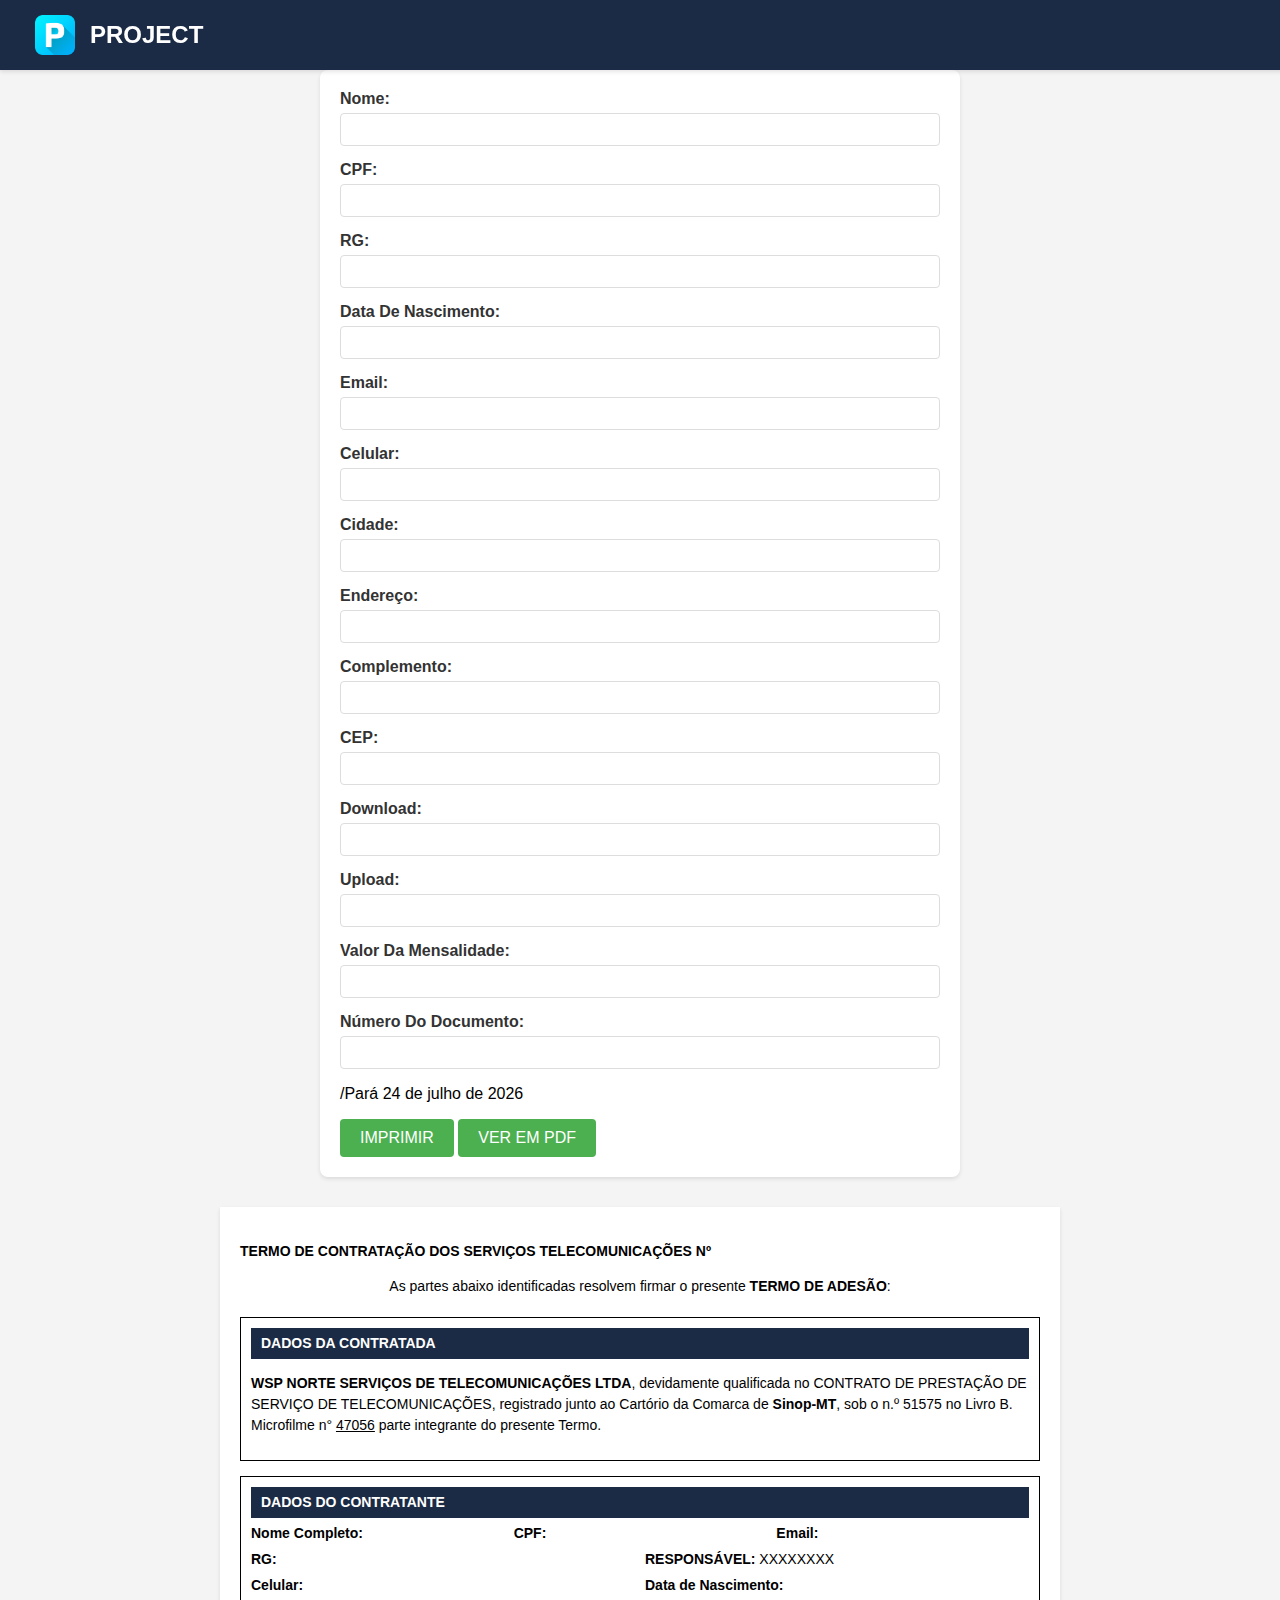
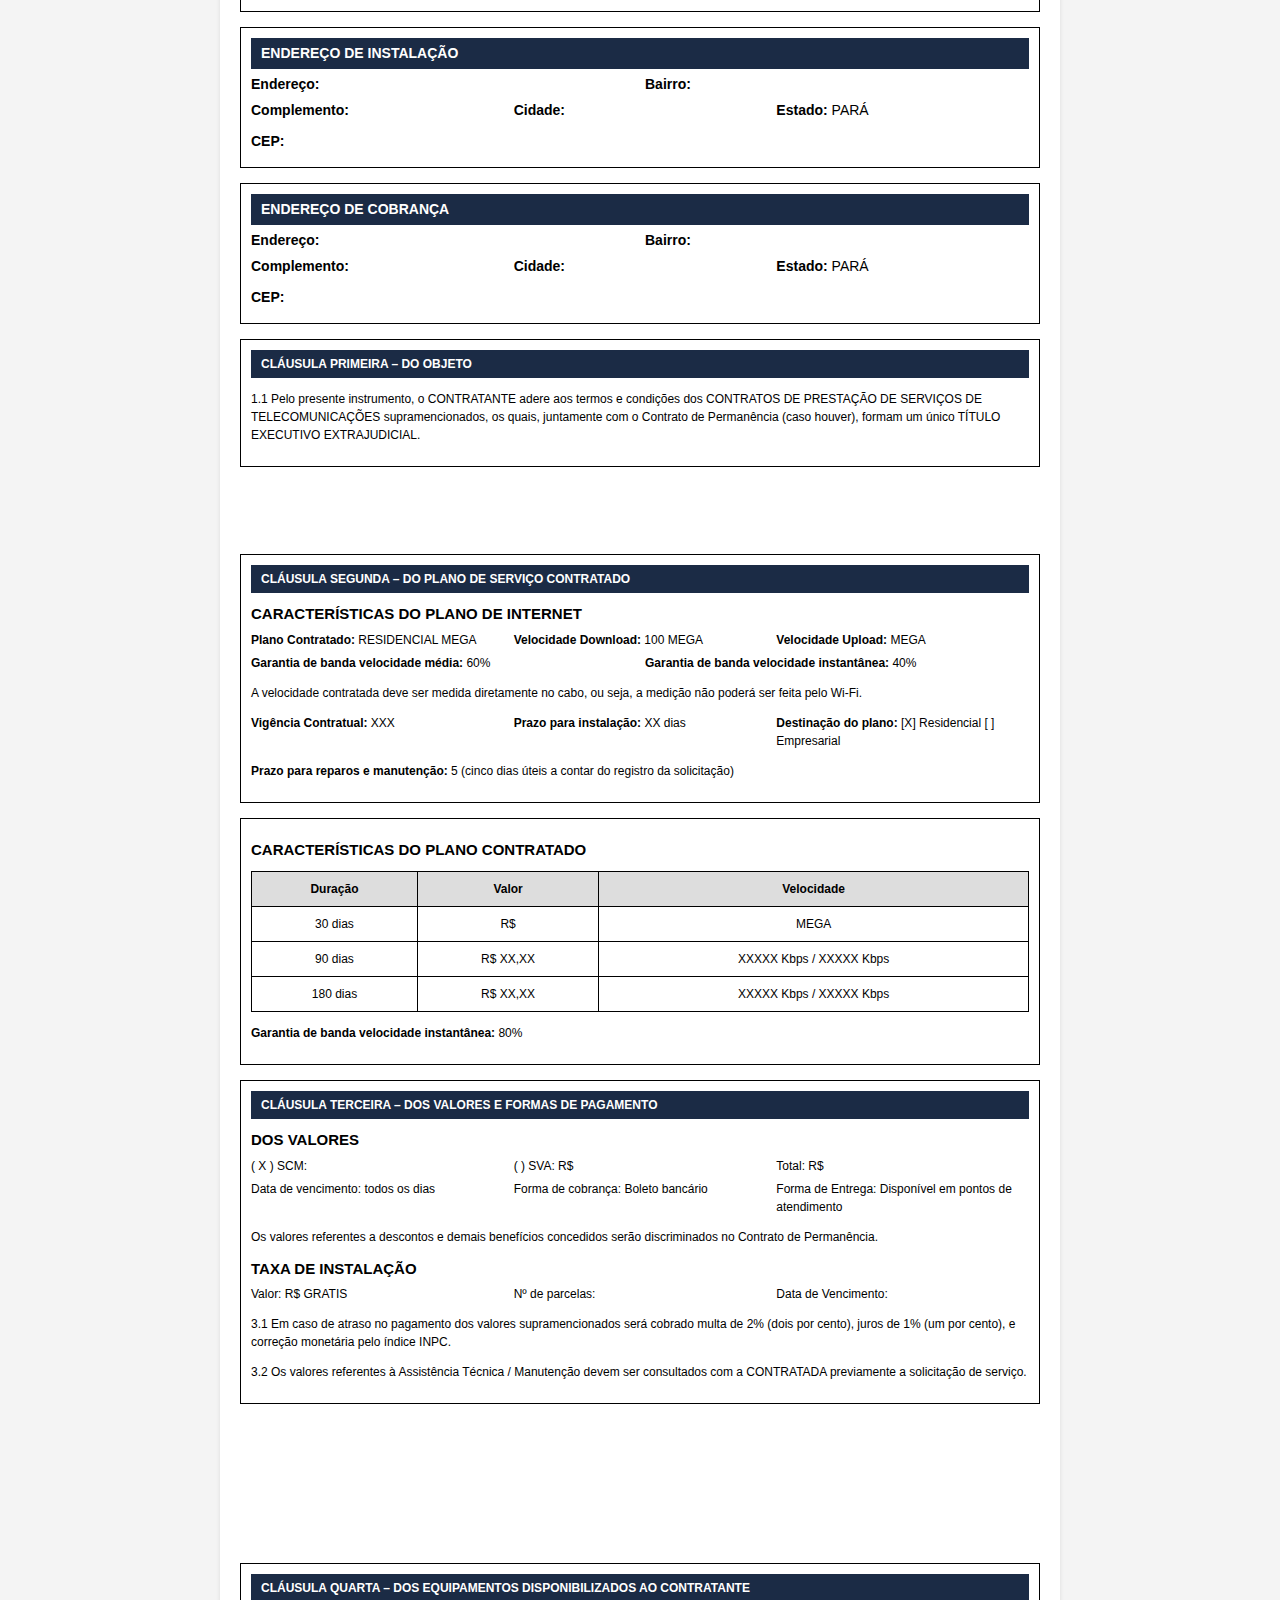
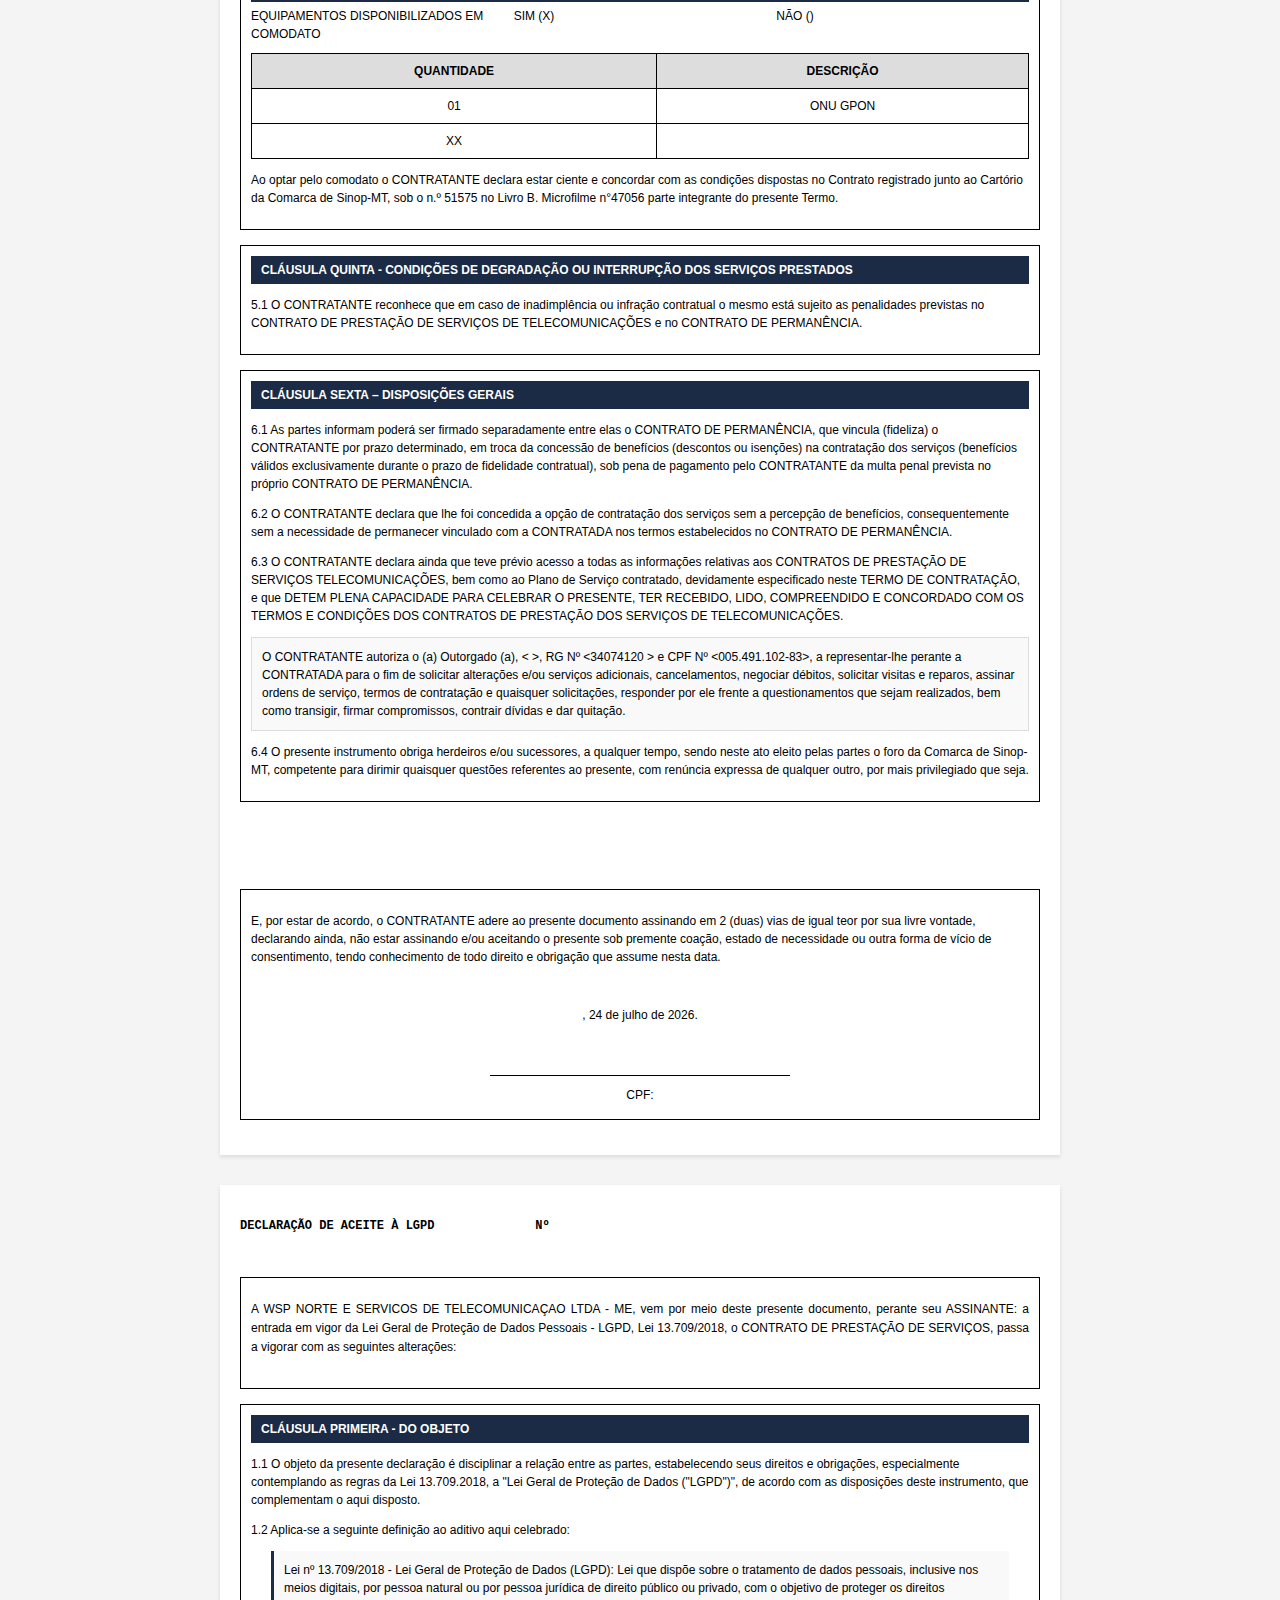
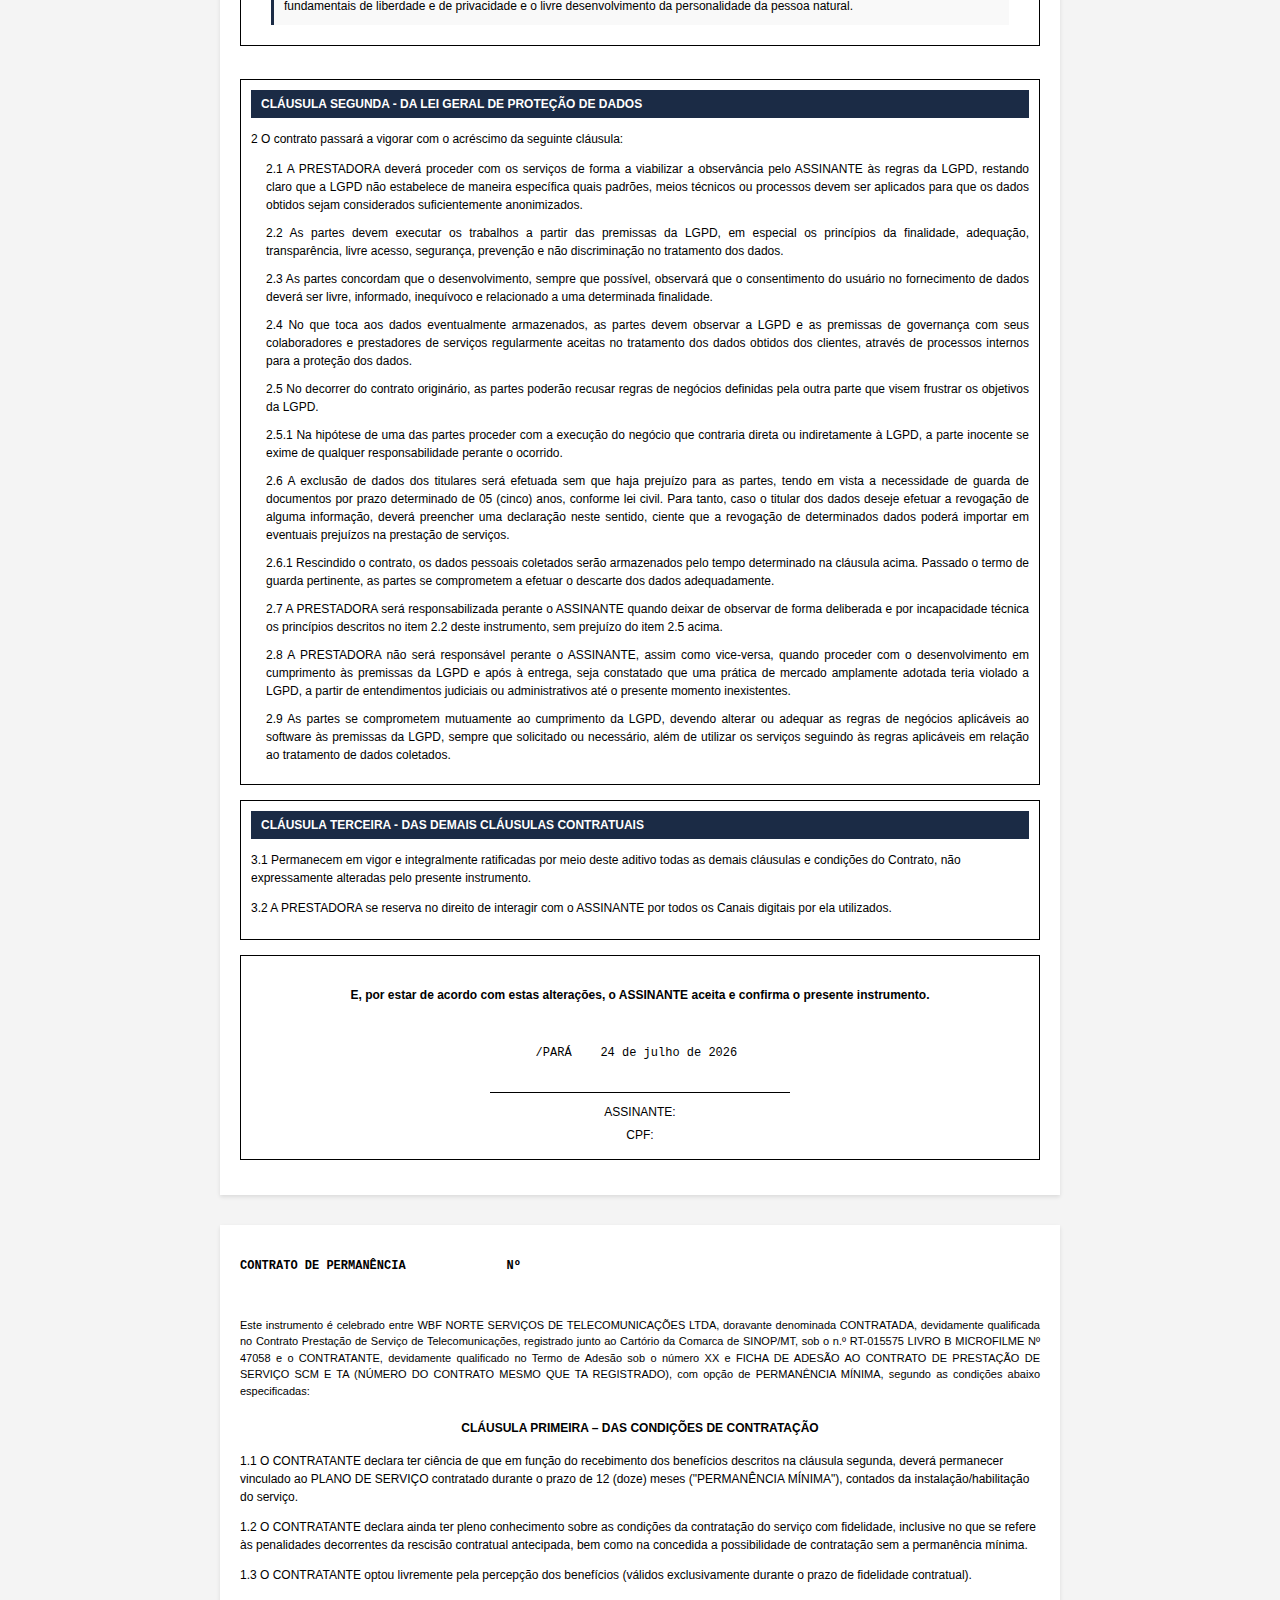
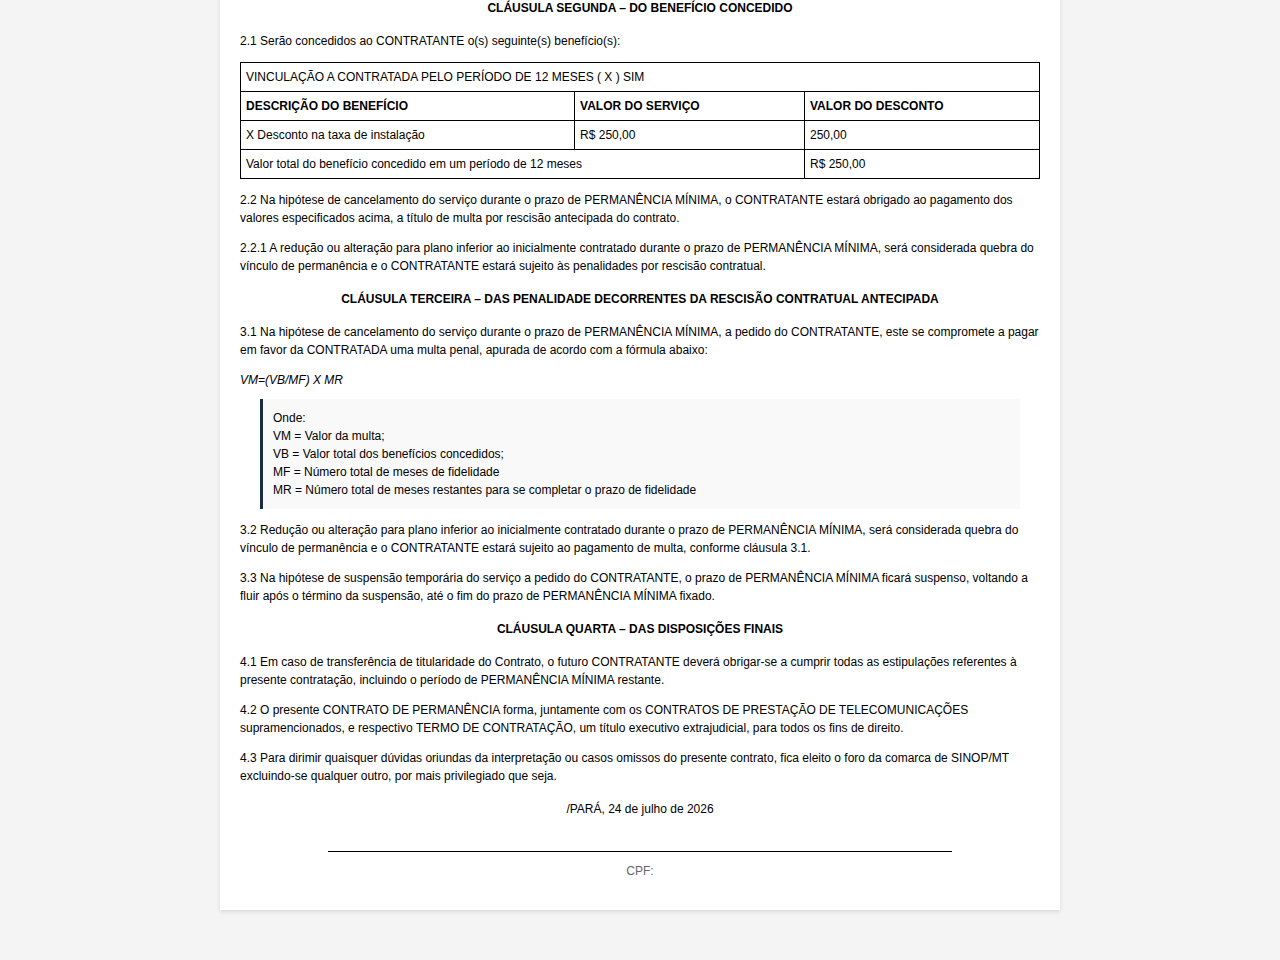
<file: index.html>
<!DOCTYPE html>
<html lang="pt-BR">
<head>
    <meta charset="UTF-8">
    <meta name="viewport" content="width=device-width, initial-scale=1.0">
    <title>PROJECT</title>
    <link rel="stylesheet" href="styles.css">
    <link rel="shortcut icon" href="ICONE.png" type="image/x-icon">
</head>
<body>
    <header class="cabecalho">
        <div class="logo-container">
            <img src="ICONE.png" alt="Ícone Project" class="logo-icone">
            <h1 class="logo-texto">PROJECT</h1>
        </div>
    </header>

    <div class="form-container">
        <form>
            <div class="form-group">
                <label for="nome">Nome:</label>
                <input type="text" id="nome" name="nome" required>
            </div>
            
            <div class="form-group">
                <label for="cpf">CPF:</label>
                <input type="text" id="cpf" name="cpf" required>
            </div>
            
            <div class="form-group">
                <label for="rg">RG:</label>
                <input type="text" id="rg" name="rg" required>
            </div>
            
            <div class="form-group">
                <label for="complemento">Data De Nascimento:</label>
                <input type="text" id="nascimento" name="DATA DE NASCIMENTO">
            </div>

            <div class="form-group">
                <label for="email">Email:</label>
                <input type="email" id="email" name="email" required>
            </div>
            
            <div class="form-group">
                <label for="CELULAR">Celular:</label>
                <input type="text" id="celular" name="CELULAR">
            </div>

            <div class="form-group">
                <label for="CIDADE">Cidade:</label>
                <input type="text" id="cidade" name="CIDADE">
            </div>

            <div class="form-group">
                <label for="endereco">Endereço:</label>
                <input type="text" id="endereço" name="endereco" required>
            </div>
            
            <div class="form-group">
                <label for="complemento">Complemento:</label>
                <input type="text" id="complemento" name="complemento">
            </div>

            <div class="form-group">
                <label for="cep">CEP:</label>
                <input type="text" id="cep" name="CEP">
            </div>

            <div class="form-group">
                <label for="download">Download:</label>
                <input type="text" id="download" name="Download ">
            </div>

            <div class="form-group">
                <label for="upload">Upload:</label>
                <input type="text" id="upload" name="Upload">
            </div>

            <div class="form-group">
                <label for="mensalidade">Valor Da Mensalidade:</label>
                <input type="text" id="mensalidade" name="mensalidade">
            </div>

            <div class="form-group">
                <label for="complemento">Número Do Documento:</label>
                <input type="text" id="numero" name="numero">
            </div>

            <p><span id="cidadeS"></span>/Pará</strong> <span id="dataS"></span></p>

            <script>
            const span = document.getElementById("dataS");

            const hoje = new Date();
            const dia = hoje.getDate();
            const ano = hoje.getFullYear();
            const meses = [
                "janeiro", "fevereiro", "março", "abril", "maio", "junho",
                "julho", "agosto", "setembro", "outubro", "novembro", "dezembro"
            ];
            const mes = meses[hoje.getMonth()];

            span.textContent = `${dia} de ${mes} de ${ano}`;
            
            </script>

            <button type="button" id="btnImprimir">IMPRIMIR</button>
            <button type="button" id="btnPDF">VER EM PDF</button>
        </form>
    </div>
    
    <!-- adesao -->
    <div id="documento2">
        <div class="cont">
            <div class="titulo-documento">
                <p><strong>TERMO DE CONTRATAÇÃO DOS SERVIÇOS TELECOMUNICAÇÕES Nº<span id="numeroS"></span></strong></p>
            </div>
            <p class="titulo">As partes abaixo identificadas resolvem firmar o presente <strong>TERMO DE ADESÃO</strong>:</p>
          
            <div class="bloco">
              <div class="bloco-titulo">DADOS DA CONTRATADA</div>
              <p><strong>WSP NORTE SERVIÇOS DE TELECOMUNICAÇÕES LTDA</strong>, devidamente qualificada no CONTRATO DE PRESTAÇÃO DE SERVIÇO DE TELECOMUNICAÇÕES, registrado junto ao Cartório da Comarca de <strong>Sinop-MT</strong>, sob o n.º 51575 no Livro B. Microfilme n° <u>47056</u> parte integrante do presente Termo.</p>
            </div>
          
            <div class="bloco">
              <div class="bloco-titulo">DADOS DO CONTRATANTE</div>
              <div class="linha">
                <span><strong>Nome Completo:</strong> <span id="nomeS"></span> </span>
                <span><strong>CPF:</strong> <span id="cpfS"></span></span>
                <span><strong>Email:</strong> <span id="emailS"></span></span>

          
              </div>
              <div class="linha"> 
                <span><strong>RG:</strong> <span id="rgS"></span></span>
                <span><strong>RESPONSÁVEL:</strong> XXXXXXXX</span>
                
              </div>
              <div class="linha">
                
                <span><strong>Celular:</strong> <span id="celularS"></span></span>
                <span><strong>Data de Nascimento:</strong><span id="nascimentoS"></span></span>
              </div>
            </div>
          
            <div class="bloco">
              <div class="bloco-titulo">ENDEREÇO DE INSTALAÇÃO</div>
              <div class="linha">
                <span><strong>Endereço:</strong> <span id="endereçoS"></span></span>
                <span><strong>Bairro:</strong> <span id="cidadeS"></span></span>
              </div>
              <div class="linha">
                <span><strong>Complemento:</strong>  <span id="complementoS"></span></span>
                <span><strong>Cidade:</strong> <span id="cidadeS"></span></span>
                <span><strong>Estado:</strong> PARÁ</span>
                <span><strong>CEP:</strong> <span id="cepS"></span></span>
              </div>
            </div>
          
            <div class="bloco">
              <div class="bloco-titulo">ENDEREÇO DE COBRANÇA</div>
              <div class="linha">
                <span><strong>Endereço:</strong> <span id="endereçoS"></span></span>
                <span><strong>Bairro:</strong> <span id="cidadeS"></span></span>
              </div>
              <div class="linha">
                <span><strong>Complemento:</strong> <span id="complementoS"></span></span>
                <span><strong>Cidade:</strong><span id="cidadeS"></span></span>
                <span><strong>Estado:</strong> PARÁ</span>
                <span><strong>CEP:</strong> <span id="cepS"></span> </span>
              </div>
            </div>
          </div>

          <div class="bloco">
            <div class="bloco-titulo">CLÁUSULA PRIMEIRA – DO OBJETO</div>
            <p>1.1 Pelo presente instrumento, o CONTRATANTE adere aos termos e condições dos CONTRATOS DE PRESTAÇÃO DE SERVIÇOS DE TELECOMUNICAÇÕES supramencionados, os quais, juntamente com o Contrato de Permanência (caso houver), formam um único TÍTULO EXECUTIVO EXTRAJUDICIAL.</p>
          </div>
          <BR></BR> </BR> </BR>
          <div class="bloco">
            <div class="bloco-titulo">CLÁUSULA SEGUNDA – DO PLANO DE SERVIÇO CONTRATADO</div>
          
            <div class="bloco-subtitulo">CARACTERÍSTICAS DO PLANO DE INTERNET</div>
            <div class="linha">
              <span><strong>Plano Contratado:</strong> RESIDENCIAL <span id="downloadS"></span> MEGA</span>
              <span><strong>Velocidade Download:</strong> 100 MEGA</span>
              <span><strong>Velocidade Upload:</strong> <span id="uploadS"></span> MEGA</span>
            </div>
            <div class="linha">
              <span><strong>Garantia de banda velocidade média:</strong> 60%</span>
              <span><strong>Garantia de banda velocidade instantânea:</strong> 40%</span>
            </div>
            <p>A velocidade contratada deve ser medida diretamente no cabo, ou seja, a medição não poderá ser feita pelo Wi-Fi.</p>
            <div class="linha">
              <span><strong>Vigência Contratual:</strong> XXX</span>
              <span><strong>Prazo para instalação:</strong> XX dias</span>
              <span><strong>Destinação do plano:</strong> [X] Residencial [ ] Empresarial</span>
            </div>
            <p><strong>Prazo para reparos e manutenção:</strong> 5 (cinco dias úteis a contar do registro da solicitação)</p>
          </div>
          
          <div class="bloco">
            <div class="bloco-subtitulo">CARACTERÍSTICAS DO PLANO CONTRATADO</div>
            <table>
              <thead>
                <tr>
                  <th>Duração</th>
                  <th>Valor</th>
                  <th>Velocidade</th>
                </tr>
              </thead>
              <tbody>
                <tr>
                  <td>30 dias</td>
                  <td>R$ <span id="mensalidadeS"></span></td>
                  <td><span id="downloadS"></span> MEGA</td>
                </tr>
                <tr>
                  <td>90 dias</td>
                  <td>R$ XX,XX</td>
                  <td>XXXXX Kbps / XXXXX Kbps</td>
                </tr>
                <tr>
                  <td>180 dias</td>
                  <td>R$ XX,XX</td>
                  <td>XXXXX Kbps / XXXXX Kbps</td>
                </tr>
              </tbody>
            </table>
            <p><strong>Garantia de banda velocidade instantânea:</strong> 80%</p>
          </div>
          
          <div class="bloco">
            <div class="bloco-titulo">CLÁUSULA TERCEIRA – DOS VALORES E FORMAS DE PAGAMENTO</div>
            
            <div class="bloco-subtitulo">DOS VALORES</div>
            <div class="linha">
              <span>( X ) SCM: </span>
              <span>( ) SVA: R$ </span>
              <span>Total: R$ </span>
            </div>
            <div class="linha">
              <span>Data de vencimento: todos os dias</span>
              <span>Forma de cobrança: Boleto bancário</span>
              <span>Forma de Entrega: Disponível em pontos de atendimento</span>
            </div>
            <p>Os valores referentes a descontos e demais benefícios concedidos serão discriminados no Contrato de Permanência.</p>

            <div class="bloco-subtitulo">TAXA DE INSTALAÇÃO</div>
            <div class="linha">
              <span>Valor: R$ GRATIS</span>
              <span>Nº de parcelas: </span>
              <span>Data de Vencimento: </span>
            </div>
            
            <p>3.1 Em caso de atraso no pagamento dos valores supramencionados será cobrado multa de 2% (dois por cento), juros de 1% (um por cento), e correção monetária pelo índice INPC.</p>
            <p>3.2 Os valores referentes à Assistência Técnica / Manutenção devem ser consultados com a CONTRATADA previamente a solicitação de serviço.</p>
          </div>
          <BR><BR></BR></BR> <BR><BR></BR></BR>
          <div class="bloco">
            <div class="bloco-titulo">CLÁUSULA QUARTA – DOS EQUIPAMENTOS DISPONIBILIZADOS AO CONTRATANTE</div>
            
            <div class="linha">
              <span>EQUIPAMENTOS DISPONIBILIZADOS EM COMODATO</span>
              <span>SIM (X)</span>
              <span>NÃO ()</span>
            </div>

            <table>
              <thead>
                <tr>
                  <th>QUANTIDADE</th>
                  <th>DESCRIÇÃO</th>
                </tr>
              </thead>
              <tbody>
                <tr>
                  <td>01</td>
                  <td>ONU GPON</td>
                </tr>
                <tr>
                  <td>XX</td>
                  <td></td>
                </tr>
              </tbody>
            </table>

            <p>Ao optar pelo comodato o CONTRATANTE declara estar ciente e concordar com as condições dispostas no Contrato registrado junto ao Cartório da Comarca de Sinop-MT, sob o n.º 51575 no Livro B. Microfilme n°47056 parte integrante do presente Termo.</p>
          </div>

          <div class="bloco">
            <div class="bloco-titulo">CLÁUSULA QUINTA - CONDIÇÕES DE DEGRADAÇÃO OU INTERRUPÇÃO DOS SERVIÇOS PRESTADOS</div>
            <p>5.1 O CONTRATANTE reconhece que em caso de inadimplência ou infração contratual o mesmo está sujeito as penalidades previstas no CONTRATO DE PRESTAÇÃO DE SERVIÇOS DE TELECOMUNICAÇÕES e no CONTRATO DE PERMANÊNCIA.</p>
          </div>

          <div class="bloco">
            <div class="bloco-titulo">CLÁUSULA SEXTA – DISPOSIÇÕES GERAIS</div>
            <p>6.1 As partes informam poderá ser firmado separadamente entre elas o CONTRATO DE PERMANÊNCIA, que vincula (fideliza) o CONTRATANTE por prazo determinado, em troca da concessão de benefícios (descontos ou isenções) na contratação dos serviços (benefícios válidos exclusivamente durante o prazo de fidelidade contratual), sob pena de pagamento pelo CONTRATANTE da multa penal prevista no próprio CONTRATO DE PERMANÊNCIA.</p>
            <p>6.2 O CONTRATANTE declara que lhe foi concedida a opção de contratação dos serviços sem a percepção de benefícios, consequentemente sem a necessidade de permanecer vinculado com a CONTRATADA nos termos estabelecidos no CONTRATO DE PERMANÊNCIA.</p>
            <p>6.3 O CONTRATANTE declara ainda que teve prévio acesso a todas as informações relativas aos CONTRATOS DE PRESTAÇÃO DE SERVIÇOS TELECOMUNICAÇÕES, bem como ao Plano de Serviço contratado, devidamente especificado neste TERMO DE CONTRATAÇÃO, e que DETEM PLENA CAPACIDADE PARA CELEBRAR O PRESENTE, TER RECEBIDO, LIDO, COMPREENDIDO E CONCORDADO COM OS TERMOS E CONDIÇÕES DOS CONTRATOS DE PRESTAÇÃO DOS SERVIÇOS DE TELECOMUNICAÇÕES.</p>
            <p class="outorgado">O CONTRATANTE autoriza o (a) Outorgado (a), < >, RG Nº <34074120 > e CPF Nº <005.491.102-83>, a representar-lhe perante a CONTRATADA para o fim de solicitar alterações e/ou serviços adicionais, cancelamentos, negociar débitos, solicitar visitas e reparos, assinar ordens de serviço, termos de contratação e quaisquer solicitações, responder por ele frente a questionamentos que sejam realizados, bem como transigir, firmar compromissos, contrair dívidas e dar quitação.</p>
            <p>6.4 O presente instrumento obriga herdeiros e/ou sucessores, a qualquer tempo, sendo neste ato eleito pelas partes o foro da Comarca de Sinop-MT, competente para dirimir quaisquer questões referentes ao presente, com renúncia expressa de qualquer outro, por mais privilegiado que seja.</p>
          </div>
          <BR><BR></BR></BR>
          <div class="bloco">
            <p>E, por estar de acordo, o CONTRATANTE adere ao presente documento assinando em 2 (duas) vias de igual teor por sua livre vontade, declarando ainda, não estar assinando e/ou aceitando o presente sob premente coação, estado de necessidade ou outra forma de vício de consentimento, tendo conhecimento de todo direito e obrigação que assume nesta data.</p>
            
            <div class="assinatura-final">
              <p><span id="cidadeS"></span>, <span id="dataS"></span>.</p> <BR></BR>
              <div class="linha-assinatura"></div>
              <p><span id="nomeS"></span></p>
              <p class="cpf">CPF: <span id="cpfS"></span></p>
            </div>
          </div>
    </div>
    
    <!-- lgpd -->
    <div class="cont">
    <div id="documento3" class="cont">
        <pre><strong><p>DECLARAÇÃO DE ACEITE À LGPD              Nº<span id="numeroS"></span></p></strong> </pre>
        <div class="bloco">
           
            <p class="texto-inicial">
                A WSP NORTE E SERVICOS DE TELECOMUNICAÇAO LTDA - ME, vem por meio deste presente documento, perante seu ASSINANTE: <strong><span id="nomeS"></span></strong> a entrada em vigor da Lei Geral de Proteção de Dados Pessoais - LGPD, Lei 13.709/2018, o CONTRATO DE PRESTAÇÃO DE SERVIÇOS, passa a vigorar com as seguintes alterações:
            </p>
        </div>

        <div class="bloco">
            <div class="bloco-titulo">CLÁUSULA PRIMEIRA - DO OBJETO</div>
            <p>1.1 O objeto da presente declaração é disciplinar a relação entre as partes, estabelecendo seus direitos e obrigações, especialmente contemplando as regras da Lei 13.709.2018, a "Lei Geral de Proteção de Dados ("LGPD")", de acordo com as disposições deste instrumento, que complementam o aqui disposto.</p>
            <p>1.2 Aplica-se a seguinte definição ao aditivo aqui celebrado:</p>
            <p class="definicao">Lei nº 13.709/2018 - Lei Geral de Proteção de Dados (LGPD): Lei que dispõe sobre o tratamento de dados pessoais, inclusive nos meios digitais, por pessoa natural ou por pessoa jurídica de direito público ou privado, com o objetivo de proteger os direitos fundamentais de liberdade e de privacidade e o livre desenvolvimento da personalidade da pessoa natural.</p>
        </div>
        <br>
        <div class="bloco">
            <div class="bloco-titulo">CLÁUSULA SEGUNDA - DA LEI GERAL DE PROTEÇÃO DE DADOS</div>
            <p>2 O contrato passará a vigorar com o acréscimo da seguinte cláusula:</p>

            <div class="subcontent">
                <p>2.1 A PRESTADORA deverá proceder com os serviços de forma a viabilizar a observância pelo ASSINANTE às regras da LGPD, restando claro que a LGPD não estabelece de maneira específica quais padrões, meios técnicos ou processos devem ser aplicados para que os dados obtidos sejam considerados suficientemente anonimizados.</p>
                <p>2.2 As partes devem executar os trabalhos a partir das premissas da LGPD, em especial os princípios da finalidade, adequação, transparência, livre acesso, segurança, prevenção e não discriminação no tratamento dos dados.</p>
                <p>2.3 As partes concordam que o desenvolvimento, sempre que possível, observará que o consentimento do usuário no fornecimento de dados deverá ser livre, informado, inequívoco e relacionado a uma determinada finalidade.</p>
                <p>2.4 No que toca aos dados eventualmente armazenados, as partes devem observar a LGPD e as premissas de governança com seus colaboradores e prestadores de serviços regularmente aceitas no tratamento dos dados obtidos dos clientes, através de processos internos para a proteção dos dados.</p>
                <p>2.5 No decorrer do contrato originário, as partes poderão recusar regras de negócios definidas pela outra parte que visem frustrar os objetivos da LGPD.</p>
                <p>2.5.1 Na hipótese de uma das partes proceder com a execução do negócio que contraria direta ou indiretamente à LGPD, a parte inocente se exime de qualquer responsabilidade perante o ocorrido.</p>
                <p>2.6 A exclusão de dados dos titulares será efetuada sem que haja prejuízo para as partes, tendo em vista a necessidade de guarda de documentos por prazo determinado de 05 (cinco) anos, conforme lei civil. Para tanto, caso o titular dos dados deseje efetuar a revogação de alguma informação, deverá preencher uma declaração neste sentido, ciente que a revogação de determinados dados poderá importar em eventuais prejuízos na prestação de serviços.</p>
                <p>2.6.1 Rescindido o contrato, os dados pessoais coletados serão armazenados pelo tempo determinado na cláusula acima. Passado o termo de guarda pertinente, as partes se comprometem a efetuar o descarte dos dados adequadamente.</p>
                <p>2.7 A PRESTADORA será responsabilizada perante o ASSINANTE quando deixar de observar de forma deliberada e por incapacidade técnica os princípios descritos no item 2.2 deste instrumento, sem prejuízo do item 2.5 acima.</p>
                <p>2.8 A PRESTADORA não será responsável perante o ASSINANTE, assim como vice-versa, quando proceder com o desenvolvimento em cumprimento às premissas da LGPD e após à entrega, seja constatado que uma prática de mercado amplamente adotada teria violado a LGPD, a partir de entendimentos judiciais ou administrativos até o presente momento inexistentes.</p>
                <p>2.9 As partes se comprometem mutuamente ao cumprimento da LGPD, devendo alterar ou adequar as regras de negócios aplicáveis ao software às premissas da LGPD, sempre que solicitado ou necessário, além de utilizar os serviços seguindo às regras aplicáveis em relação ao tratamento de dados coletados.</p>
            </div>
        </div>

        <div class="bloco">
            <div class="bloco-titulo">CLÁUSULA TERCEIRA - DAS DEMAIS CLÁUSULAS CONTRATUAIS</div>
            <p>3.1 Permanecem em vigor e integralmente ratificadas por meio deste aditivo todas as demais cláusulas e condições do Contrato, não expressamente alteradas pelo presente instrumento.</p>
            <p>3.2 A PRESTADORA se reserva no direito de interagir com o ASSINANTE por todos os Canais digitais por ela utilizados.</p>
        </div>

        <div class="bloco">
            <p class="acordo">E, por estar de acordo com estas alterações, o ASSINANTE aceita e confirma o presente instrumento.</p>
            
            <div class="assinatura-final">
              <PRE><span id="cidadeS"></span>/PARÁ    <span id="dataS"></span> <br><br></PRE>
                <div class="linha-assinatura"></div>
                <p>ASSINANTE: <span id="nomeS"></span></p>
                <p class="cpf">CPF: <span id="cpfS"></span></p>
            </div>
        </div>
    </div>


            <!-- fidelidade -->
        
        <div id="documento1">
            <pre><strong><p>CONTRATO DE PERMANÊNCIA              Nº<span id="numeroS"></span></p></strong> </pre>
            <div class="contrato-header">
                Este instrumento é celebrado entre WBF NORTE SERVIÇOS DE TELECOMUNICAÇÕES LTDA, doravante denominada CONTRATADA, devidamente qualificada no Contrato Prestação de Serviço de Telecomunicações, registrado junto ao Cartório da Comarca de SINOP/MT, sob o n.º RT-015575 LIVRO B MICROFILME Nº 47058 e o CONTRATANTE, devidamente qualificado no Termo de Adesão sob o número XX e FICHA DE ADESÃO AO CONTRATO DE PRESTAÇÃO DE SERVIÇO SCM E TA (NÚMERO DO CONTRATO MESMO QUE TA REGISTRADO), com opção de PERMANÊNCIA MÍNIMA, segundo as condições abaixo especificadas:
            </div>
    
            <div class="clausula">
                <div class="clausula-titulo">CLÁUSULA PRIMEIRA – DAS CONDIÇÕES DE CONTRATAÇÃO</div>
                <p>1.1 O CONTRATANTE declara ter ciência de que em função do recebimento dos benefícios descritos na cláusula segunda, deverá permanecer vinculado ao PLANO DE SERVIÇO contratado durante o prazo de 12 (doze) meses ("PERMANÊNCIA MÍNIMA"), contados da instalação/habilitação do serviço.</p>
                <p>1.2 O CONTRATANTE declara ainda ter pleno conhecimento sobre as condições da contratação do serviço com fidelidade, inclusive no que se refere às penalidades decorrentes da rescisão contratual antecipada, bem como na concedida a possibilidade de contratação sem a permanência mínima.</p>
                <p>1.3 O CONTRATANTE optou livremente pela percepção dos benefícios (válidos exclusivamente durante o prazo de fidelidade contratual).</p>
            </div>
    
            <div class="clausula">
                <div class="clausula-titulo">CLÁUSULA SEGUNDA – DO BENEFÍCIO CONCEDIDO</div>
                <p>2.1 Serão concedidos ao CONTRATANTE o(s) seguinte(s) benefício(s):</p>
                
                <table class="tabela-beneficio">
                    <tr>
                        <td colspan="3">VINCULAÇÃO A CONTRATADA PELO PERÍODO DE 12 MESES ( X ) SIM</td>
                    </tr>
                    <tr>
                        <th>DESCRIÇÃO DO BENEFÍCIO</th>
                        <th>VALOR DO SERVIÇO</th>
                        <th>VALOR DO DESCONTO</th>
                    </tr>
                    <tr>
                        <td>X Desconto na taxa de instalação</td>
                        <td>R$ 250,00</td>
                        <td>250,00</td>
                    </tr>
                    <tr>
                        <td colspan="2">Valor total do benefício concedido em um período de 12 meses</td>
                        <td>R$ 250,00</td>
                    </tr>
                </table>
    
                <p>2.2 Na hipótese de cancelamento do serviço durante o prazo de PERMANÊNCIA MÍNIMA, o CONTRATANTE estará obrigado ao pagamento dos valores especificados acima, a título de multa por rescisão antecipada do contrato.</p>
                <p>2.2.1 A redução ou alteração para plano inferior ao inicialmente contratado durante o prazo de PERMANÊNCIA MÍNIMA, será considerada quebra do vínculo de permanência e o CONTRATANTE estará sujeito às penalidades por rescisão contratual.</p>
            </div>
    
            <div class="clausula">
                <div class="clausula-titulo">CLÁUSULA TERCEIRA – DAS PENALIDADE DECORRENTES DA RESCISÃO CONTRATUAL ANTECIPADA</div>
                <p>3.1 Na hipótese de cancelamento do serviço durante o prazo de PERMANÊNCIA MÍNIMA, a pedido do CONTRATANTE, este se compromete a pagar em favor da CONTRATADA uma multa penal, apurada de acordo com a fórmula abaixo:</p>
                
                <div class="formula">VM=(VB/MF) X MR</div>
                
                <div class="definicao">
                    Onde:<br>
                    VM = Valor da multa;<br>
                    VB = Valor total dos benefícios concedidos;<br>
                    MF = Número total de meses de fidelidade<br>
                    MR = Número total de meses restantes para se completar o prazo de fidelidade
                </div>
    
                <p>3.2 Redução ou alteração para plano inferior ao inicialmente contratado durante o prazo de PERMANÊNCIA MÍNIMA, será considerada quebra do vínculo de permanência e o CONTRATANTE estará sujeito ao pagamento de multa, conforme cláusula 3.1.</p>
                <p>3.3 Na hipótese de suspensão temporária do serviço a pedido do CONTRATANTE, o prazo de PERMANÊNCIA MÍNIMA ficará suspenso, voltando a fluir após o término da suspensão, até o fim do prazo de PERMANÊNCIA MÍNIMA fixado.</p>
            </div>
    
            <div class="clausula">
                <div class="clausula-titulo">CLÁUSULA QUARTA – DAS DISPOSIÇÕES FINAIS</div>
                <p>4.1 Em caso de transferência de titularidade do Contrato, o futuro CONTRATANTE deverá obrigar-se a cumprir todas as estipulações referentes à presente contratação, incluindo o período de PERMANÊNCIA MÍNIMA restante.</p>
                <p>4.2 O presente CONTRATO DE PERMANÊNCIA forma, juntamente com os CONTRATOS DE PRESTAÇÃO DE TELECOMUNICAÇÕES supramencionados, e respectivo TERMO DE CONTRATAÇÃO, um título executivo extrajudicial, para todos os fins de direito.</p>
                <p>4.3 Para dirimir quaisquer dúvidas oriundas da interpretação ou casos omissos do presente contrato, fica eleito o foro da comarca de SINOP/MT excluindo-se qualquer outro, por mais privilegiado que seja.</p>
            </div>
    
            <div class="assinatura">
                <p><span id="cidadeS"></span>/PARÁ, <span id="dataS"></span></p>
                <br>
                <div class="linha-assinatura"></div>
                <p><span id="nomeS"></span></p>
                <p class="cpf">CPF:<span id="cpfS"></span></p>
            </div>
        </div>
    
    </div>
    <script src="script.js"></script>
</body>
</html>
</file>
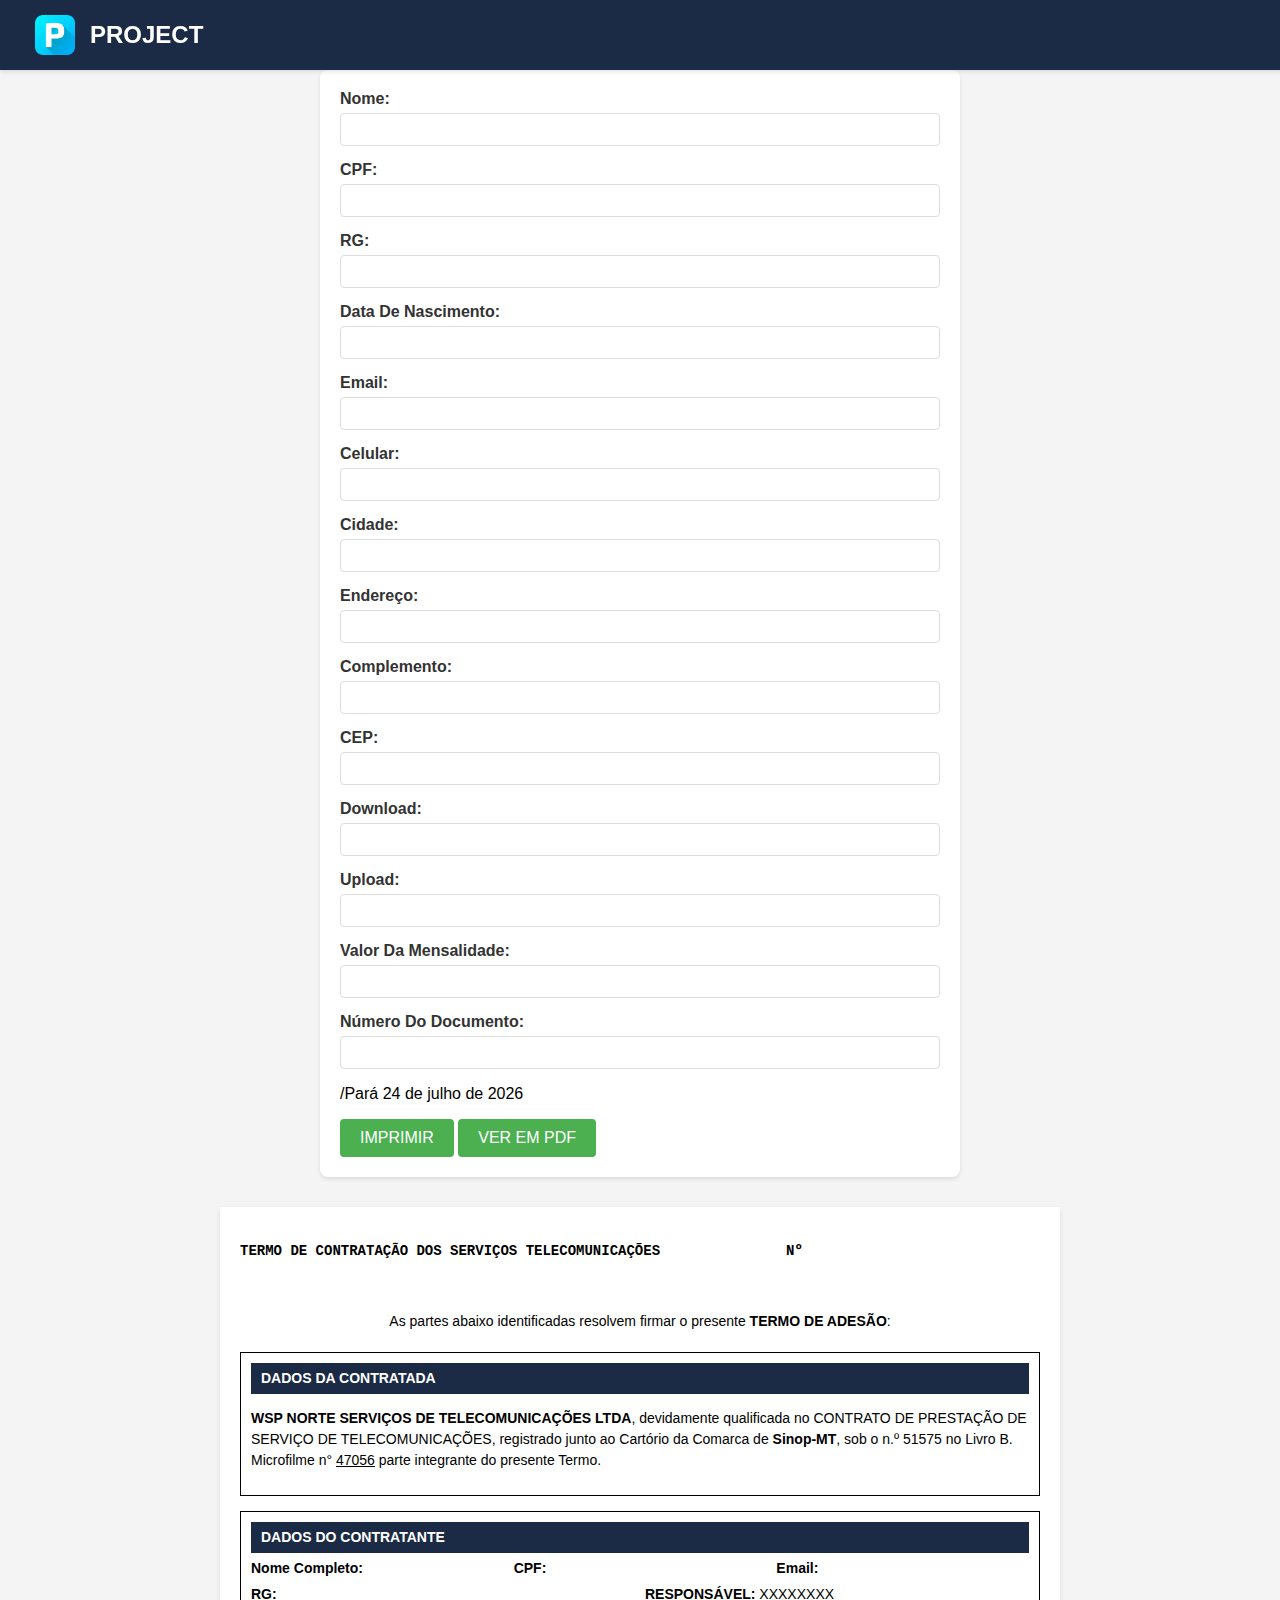
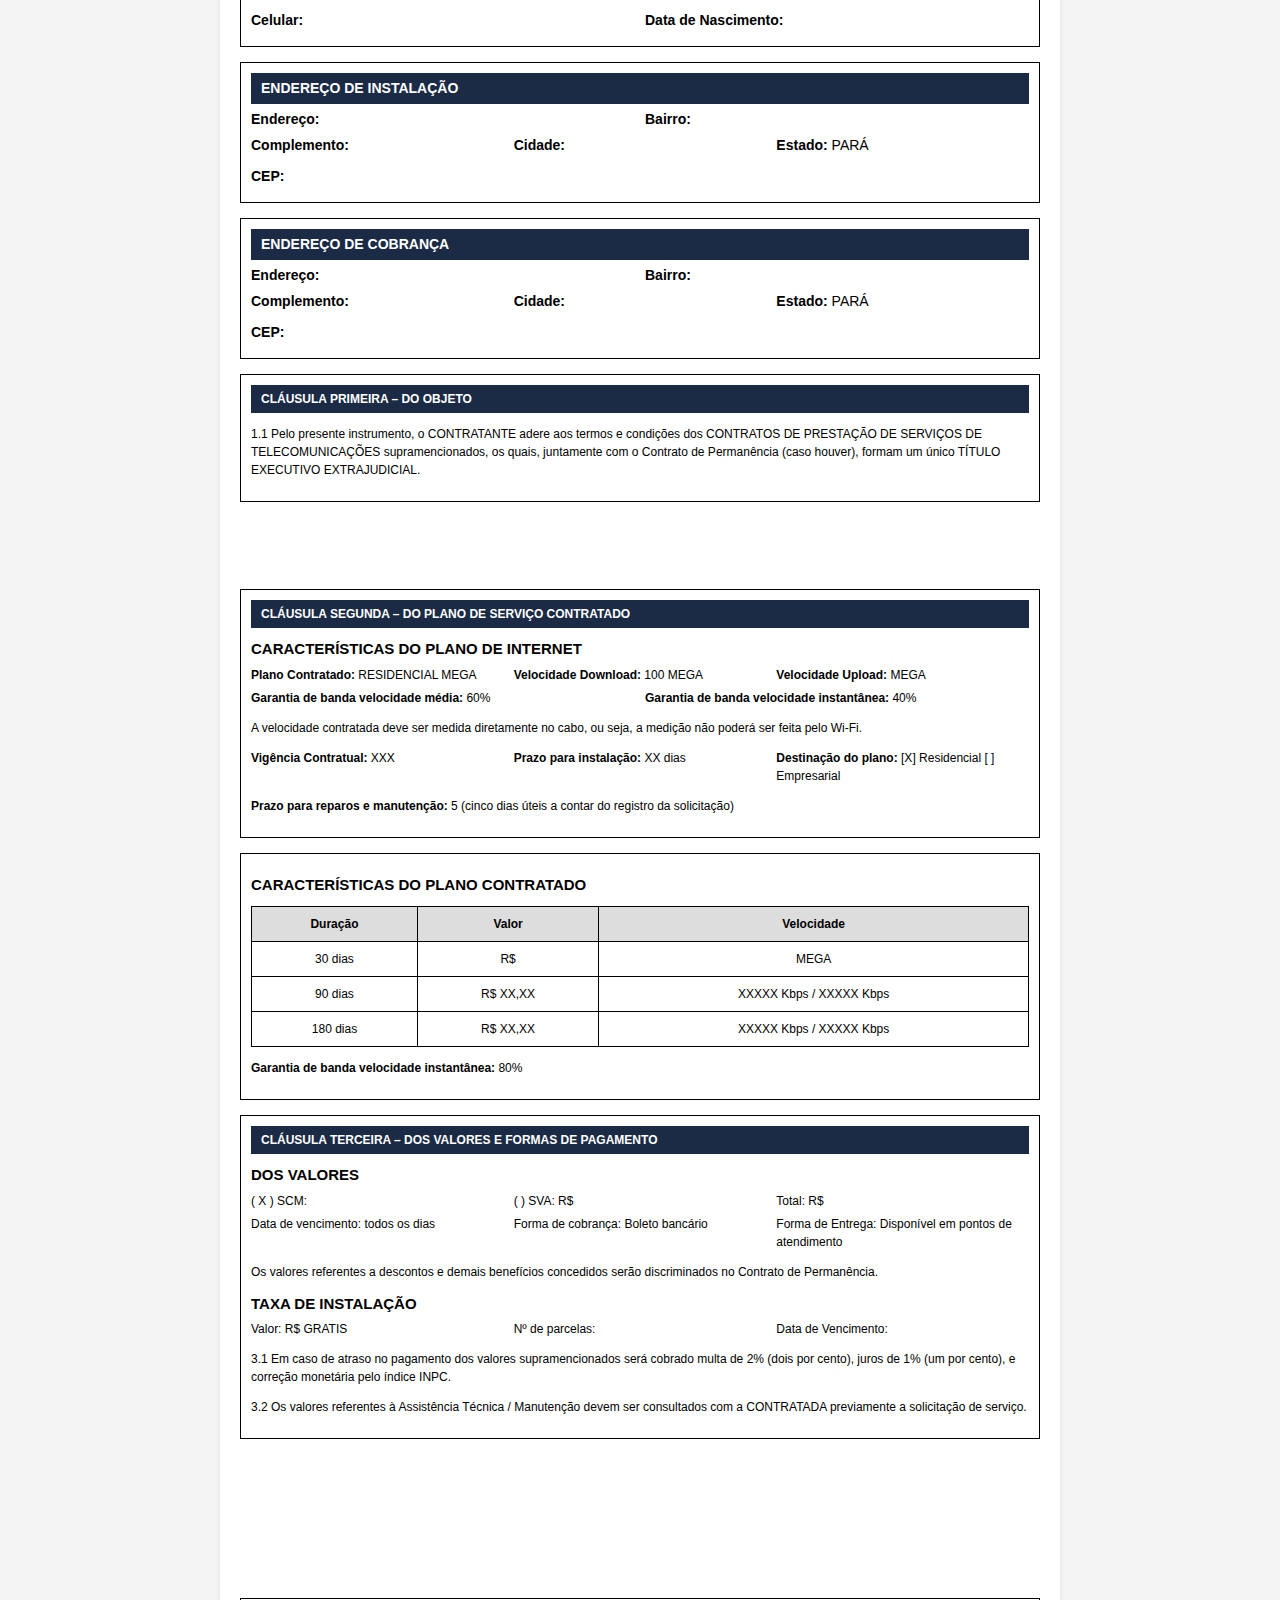
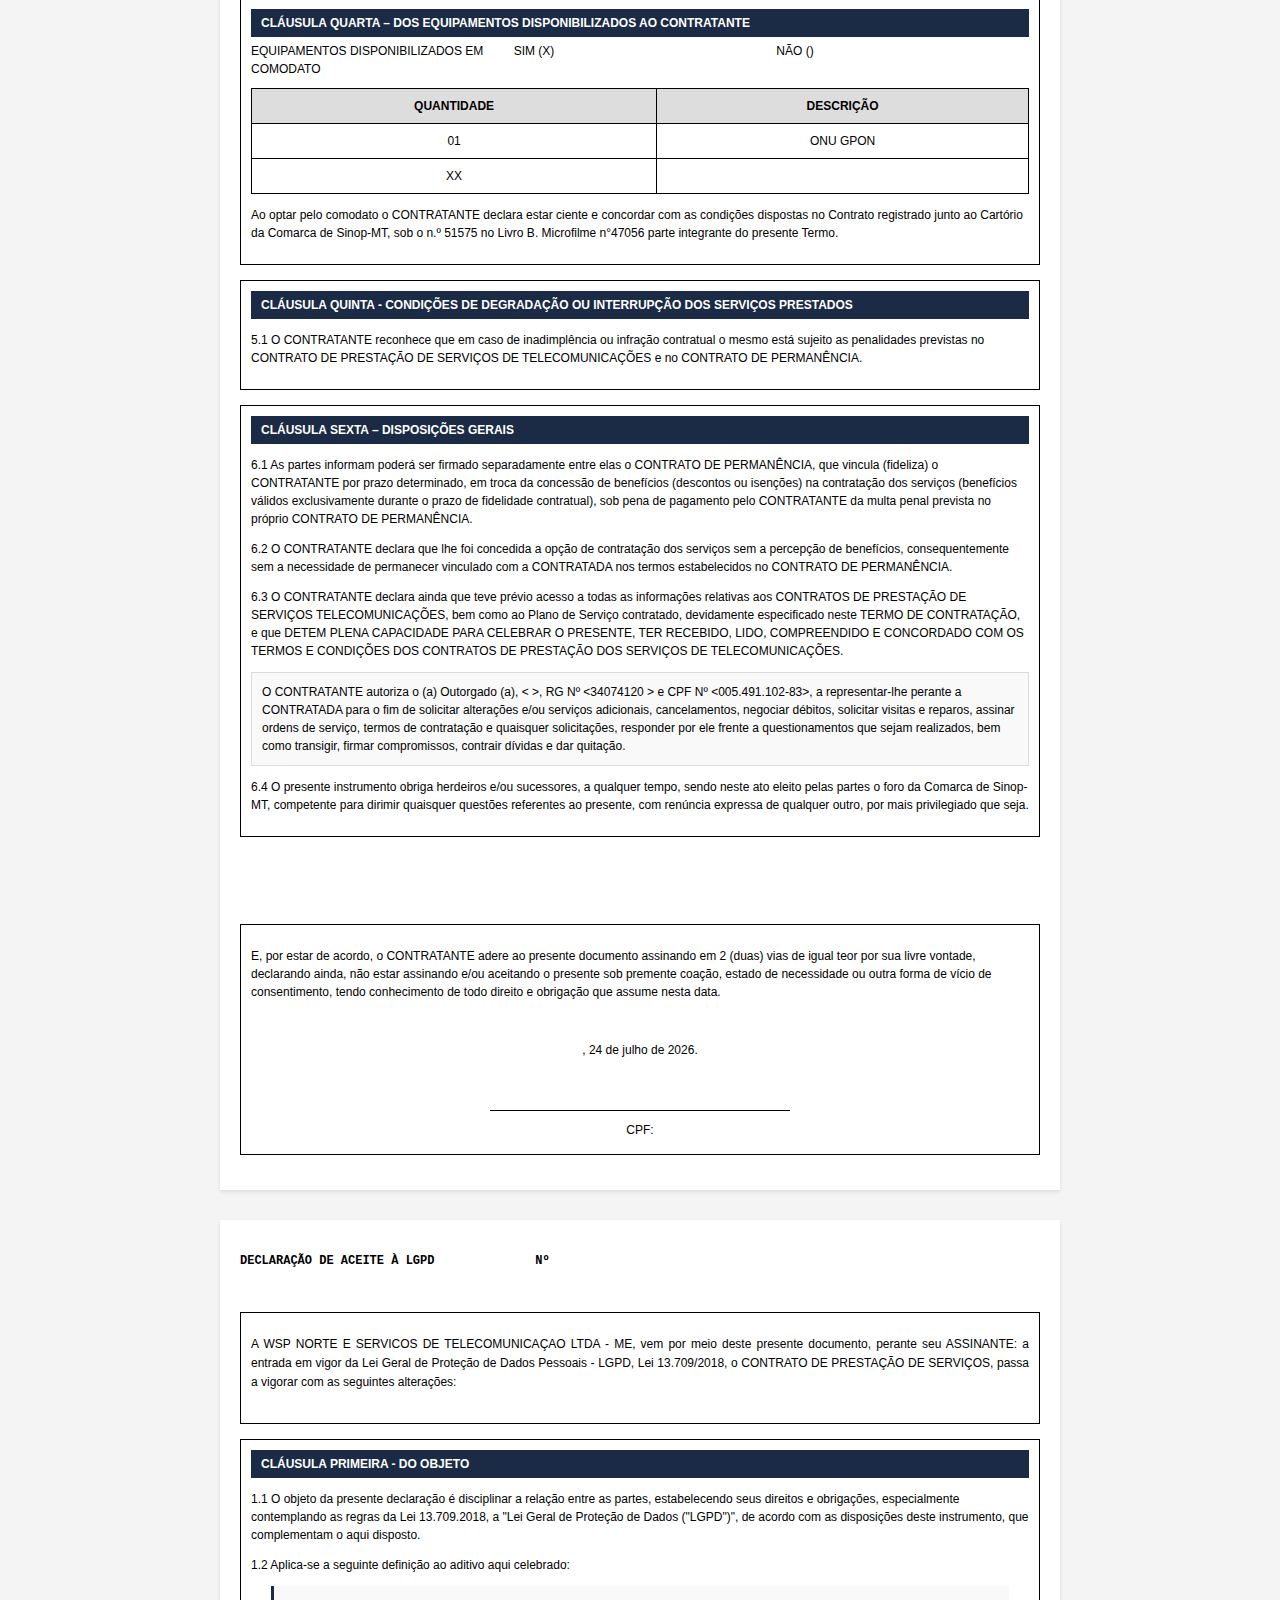
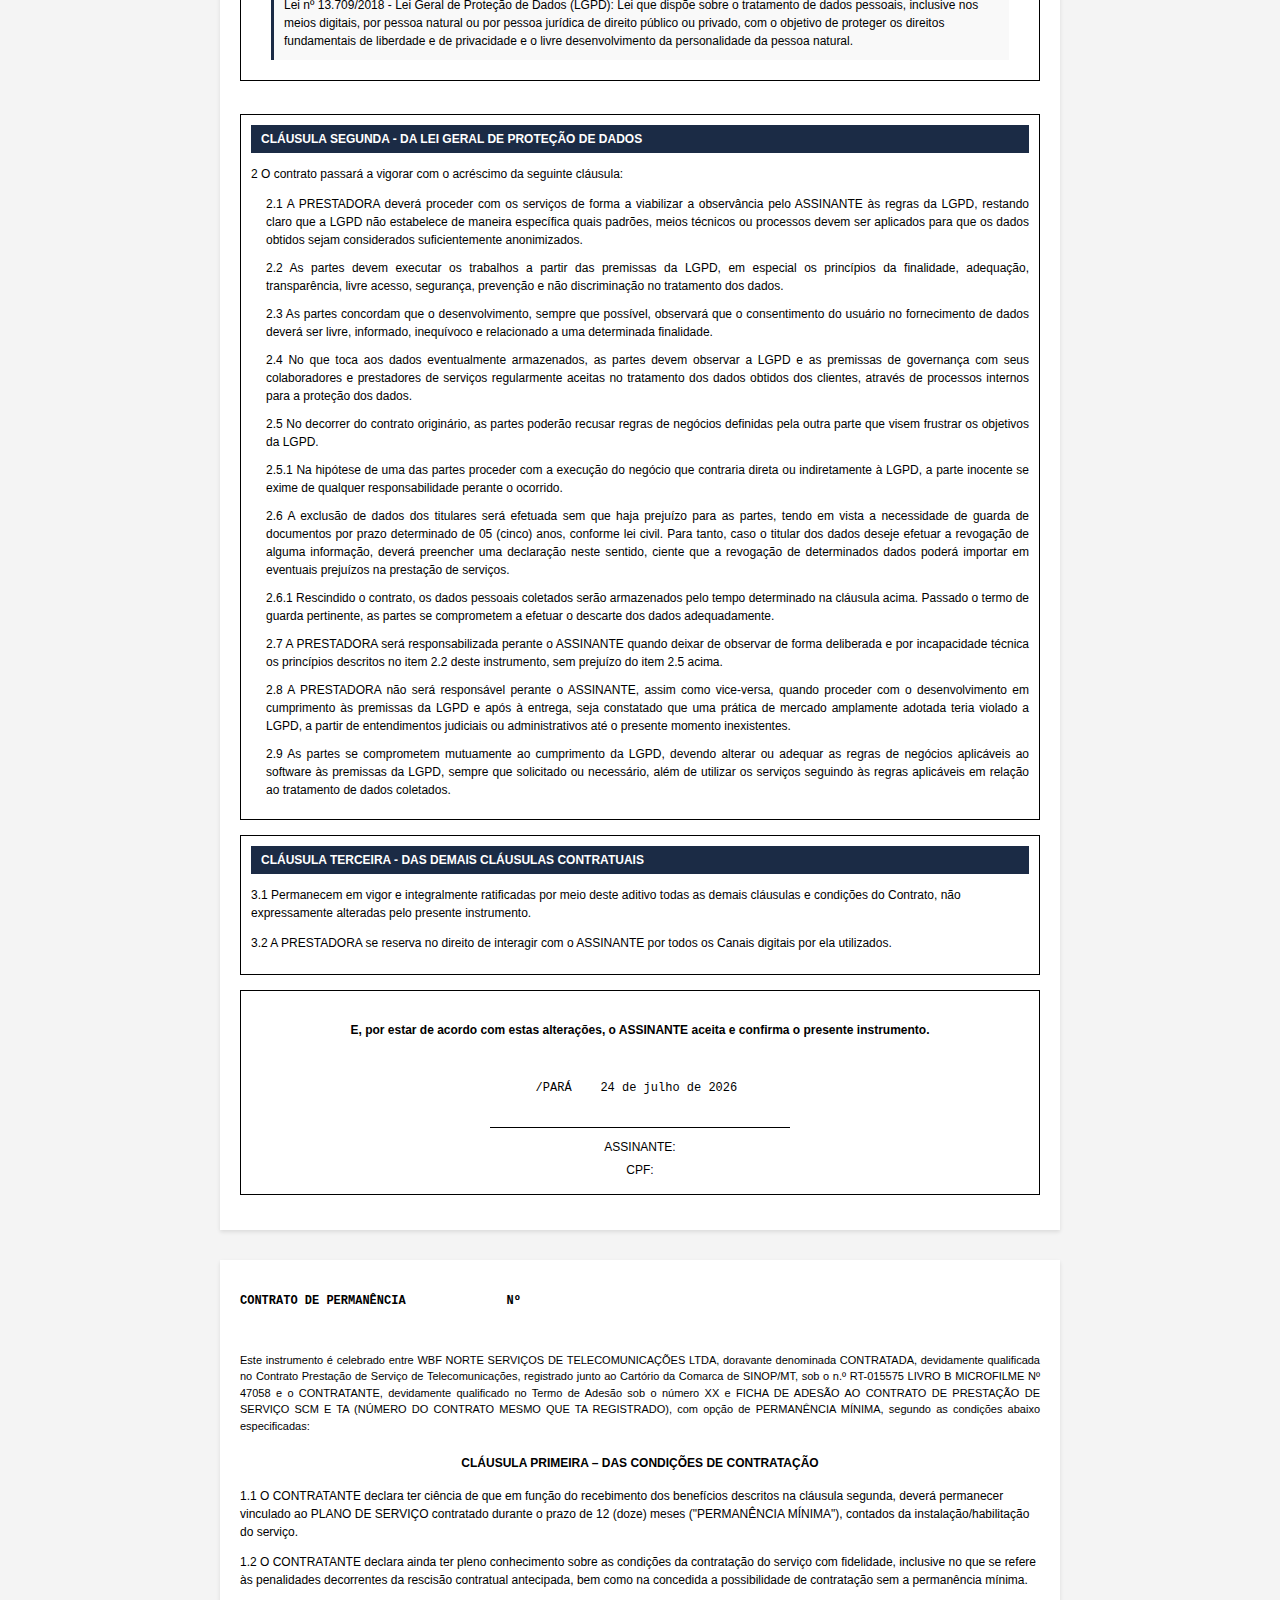
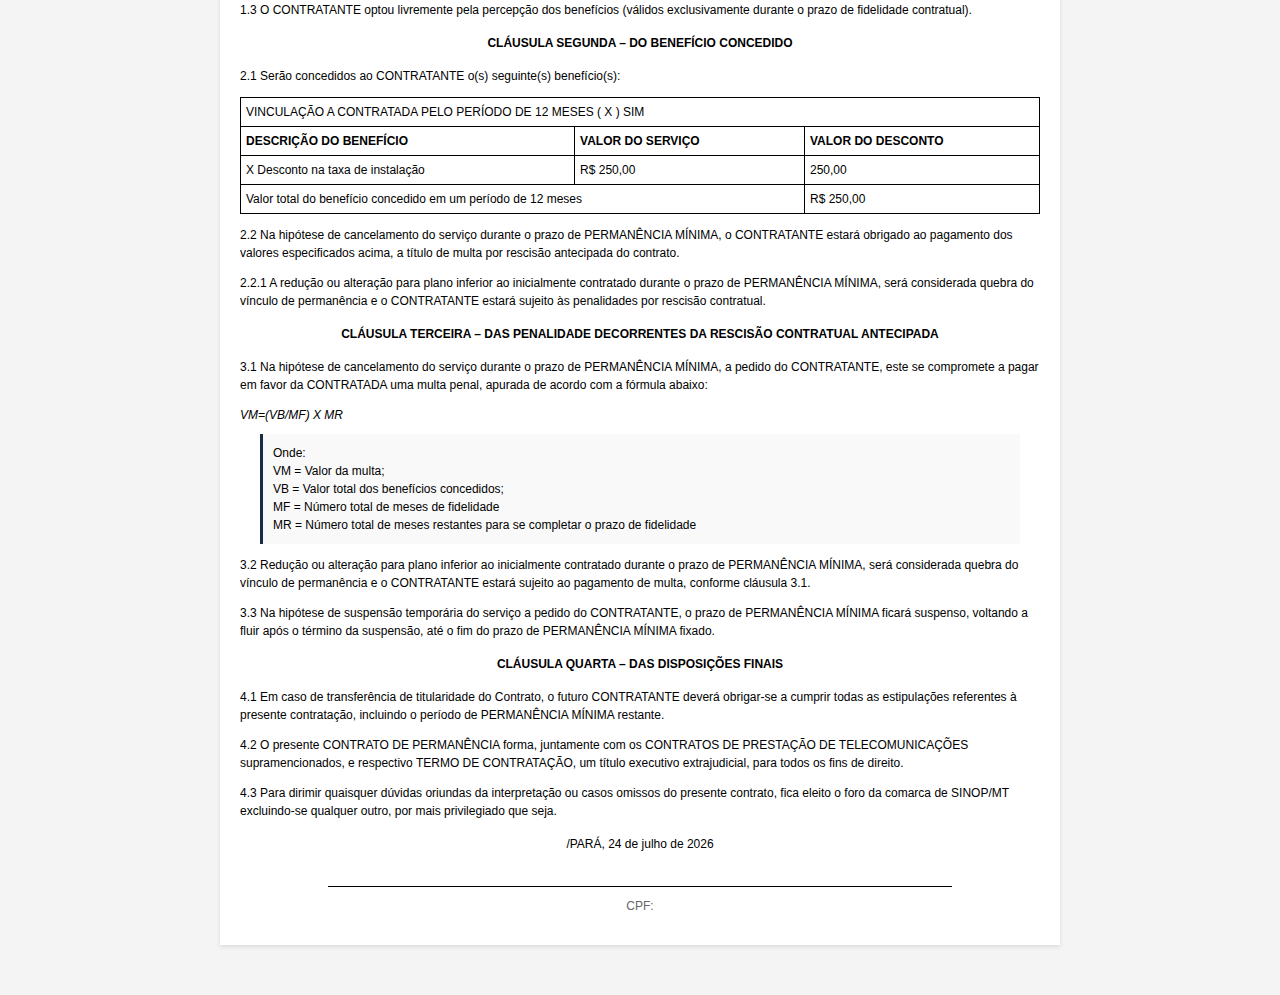
<file: PROJECT CONTRATO/index.html>
<!DOCTYPE html>
<html lang="pt-BR">
<head>
    <meta charset="UTF-8">
    <meta name="viewport" content="width=device-width, initial-scale=1.0">
    <title>PROJECT</title>
    <link rel="stylesheet" href="styles.css">
    <link rel="shortcut icon" href="ICONE.png" type="image/x-icon">
</head>
<body>
    <header class="cabecalho">
        <div class="logo-container">
            <img src="ICONE.png" alt="Ícone Project" class="logo-icone">
            <h1 class="logo-texto">PROJECT</h1>
        </div>
    </header>

    <div class="form-container">
        <form>
            <div class="form-group">
                <label for="nome">Nome:</label>
                <input type="text" id="nome" name="nome" required>
            </div>
            
            <div class="form-group">
                <label for="cpf">CPF:</label>
                <input type="text" id="cpf" name="cpf" required>
            </div>
            
            <div class="form-group">
                <label for="rg">RG:</label>
                <input type="text" id="rg" name="rg" required>
            </div>
            
            <div class="form-group">
                <label for="complemento">Data De Nascimento:</label>
                <input type="text" id="nascimento" name="DATA DE NASCIMENTO">
            </div>

            <div class="form-group">
                <label for="email">Email:</label>
                <input type="email" id="email" name="email" required>
            </div>
            
            <div class="form-group">
                <label for="CELULAR">Celular:</label>
                <input type="text" id="celular" name="CELULAR">
            </div>

            <div class="form-group">
                <label for="CIDADE">Cidade:</label>
                <input type="text" id="cidade" name="CIDADE">
            </div>

            <div class="form-group">
                <label for="endereco">Endereço:</label>
                <input type="text" id="endereço" name="endereco" required>
            </div>
            
            <div class="form-group">
                <label for="complemento">Complemento:</label>
                <input type="text" id="complemento" name="complemento">
            </div>

            <div class="form-group">
                <label for="cep">CEP:</label>
                <input type="text" id="cep" name="CEP">
            </div>

            <div class="form-group">
                <label for="download">Download:</label>
                <input type="text" id="download " name="Download ">
            </div>

            <div class="form-group">
                <label for="upload">Upload:</label>
                <input type="text" id="upload" name="Upload">
            </div>

            <div class="form-group">
                <label for="mensalidade">Valor Da Mensalidade:</label>
                <input type="text" id="mensalidade" name="mensalidade">
            </div>

            <div class="form-group">
                <label for="complemento">Número Do Documento:</label>
                <input type="text" id="numero" name="numero">
            </div>

            <p><span id="cidadeS"></span>/Pará</strong> <span id="dataS"></span></p>

            <script>
            const span = document.getElementById("dataS");

            const hoje = new Date();
            const dia = hoje.getDate();
            const ano = hoje.getFullYear();
            const meses = [
                "janeiro", "fevereiro", "março", "abril", "maio", "junho",
                "julho", "agosto", "setembro", "outubro", "novembro", "dezembro"
            ];
            const mes = meses[hoje.getMonth()];

            span.textContent = `${dia} de ${mes} de ${ano}`;
            
            </script>

            <button type="button" id="btnImprimir">IMPRIMIR</button>
            <button type="button" id="btnPDF">VER EM PDF</button>
        </form>
    </div>
    
    <!-- adesao -->
    <div id="documento2">
        <div class="cont">
            <pre><strong><p>TERMO DE CONTRATAÇÃO DOS SERVIÇOS TELECOMUNICAÇÕES               Nº<span id="numeroS"></span></p></strong> </pre>
            <p class="titulo">As partes abaixo identificadas resolvem firmar o presente <strong>TERMO DE ADESÃO</strong>:</p>
          
            <div class="bloco">
              <div class="bloco-titulo">DADOS DA CONTRATADA</div>
              <p><strong>WSP NORTE SERVIÇOS DE TELECOMUNICAÇÕES LTDA</strong>, devidamente qualificada no CONTRATO DE PRESTAÇÃO DE SERVIÇO DE TELECOMUNICAÇÕES, registrado junto ao Cartório da Comarca de <strong>Sinop-MT</strong>, sob o n.º 51575 no Livro B. Microfilme n° <u>47056</u> parte integrante do presente Termo.</p>
            </div>
          
            <div class="bloco">
              <div class="bloco-titulo">DADOS DO CONTRATANTE</div>
              <div class="linha">
                <span><strong>Nome Completo:</strong> <span id="nomeS"></span> </span>
                <span><strong>CPF:</strong> <span id="cpfS"></span></span>
                <span><strong>Email:</strong> <span id="emailS"></span></span>

          
              </div>
              <div class="linha"> 
                <span><strong>RG:</strong> <span id="rgS"></span></span>
                <span><strong>RESPONSÁVEL:</strong> XXXXXXXX</span>
                
              </div>
              <div class="linha">
                
                <span><strong>Celular:</strong> <span id="celularS"></span></span>
                <span><strong>Data de Nascimento:</strong><span id="nascimentoS"></span></span>
              </div>
            </div>
          
            <div class="bloco">
              <div class="bloco-titulo">ENDEREÇO DE INSTALAÇÃO</div>
              <div class="linha">
                <span><strong>Endereço:</strong> <span id="endereçoS"></span></span>
                <span><strong>Bairro:</strong> <span id="cidadeS"></span></span>
              </div>
              <div class="linha">
                <span><strong>Complemento:</strong>  <span id="complementoS"></span></span>
                <span><strong>Cidade:</strong> <span id="cidadeS"></span></span>
                <span><strong>Estado:</strong> PARÁ</span>
                <span><strong>CEP:</strong> <span id="cepS"></span></span>
              </div>
            </div>
          
            <div class="bloco">
              <div class="bloco-titulo">ENDEREÇO DE COBRANÇA</div>
              <div class="linha">
                <span><strong>Endereço:</strong> <span id="endereçoS"></span></span>
                <span><strong>Bairro:</strong> <span id="cidadeS"></span></span>
              </div>
              <div class="linha">
                <span><strong>Complemento:</strong> <span id="complementoS"></span></span>
                <span><strong>Cidade:</strong><span id="cidadeS"></span></span>
                <span><strong>Estado:</strong> PARÁ</span>
                <span><strong>CEP:</strong> <span id="cepS"></span> </span>
              </div>
            </div>
          </div>

          <div class="bloco">
            <div class="bloco-titulo">CLÁUSULA PRIMEIRA – DO OBJETO</div>
            <p>1.1 Pelo presente instrumento, o CONTRATANTE adere aos termos e condições dos CONTRATOS DE PRESTAÇÃO DE SERVIÇOS DE TELECOMUNICAÇÕES supramencionados, os quais, juntamente com o Contrato de Permanência (caso houver), formam um único TÍTULO EXECUTIVO EXTRAJUDICIAL.</p>
          </div>
          <BR></BR> </BR> </BR>
          <div class="bloco">
            <div class="bloco-titulo">CLÁUSULA SEGUNDA – DO PLANO DE SERVIÇO CONTRATADO</div>
          
            <div class="bloco-subtitulo">CARACTERÍSTICAS DO PLANO DE INTERNET</div>
            <div class="linha">
              <span><strong>Plano Contratado:</strong> RESIDENCIAL <span id="downloadS"></span> MEGA</span>
              <span><strong>Velocidade Download:</strong> 100 MEGA</span>
              <span><strong>Velocidade Upload:</strong> <span id="uploadS"></span> MEGA</span>
            </div>
            <div class="linha">
              <span><strong>Garantia de banda velocidade média:</strong> 60%</span>
              <span><strong>Garantia de banda velocidade instantânea:</strong> 40%</span>
            </div>
            <p>A velocidade contratada deve ser medida diretamente no cabo, ou seja, a medição não poderá ser feita pelo Wi-Fi.</p>
            <div class="linha">
              <span><strong>Vigência Contratual:</strong> XXX</span>
              <span><strong>Prazo para instalação:</strong> XX dias</span>
              <span><strong>Destinação do plano:</strong> [X] Residencial [ ] Empresarial</span>
            </div>
            <p><strong>Prazo para reparos e manutenção:</strong> 5 (cinco dias úteis a contar do registro da solicitação)</p>
          </div>
          
          <div class="bloco">
            <div class="bloco-subtitulo">CARACTERÍSTICAS DO PLANO CONTRATADO</div>
            <table>
              <thead>
                <tr>
                  <th>Duração</th>
                  <th>Valor</th>
                  <th>Velocidade</th>
                </tr>
              </thead>
              <tbody>
                <tr>
                  <td>30 dias</td>
                  <td>R$ <span id="mensalidadeS"></span></td>
                  <td><span id="downloadS"></span> MEGA</td>
                </tr>
                <tr>
                  <td>90 dias</td>
                  <td>R$ XX,XX</td>
                  <td>XXXXX Kbps / XXXXX Kbps</td>
                </tr>
                <tr>
                  <td>180 dias</td>
                  <td>R$ XX,XX</td>
                  <td>XXXXX Kbps / XXXXX Kbps</td>
                </tr>
              </tbody>
            </table>
            <p><strong>Garantia de banda velocidade instantânea:</strong> 80%</p>
          </div>
          
          <div class="bloco">
            <div class="bloco-titulo">CLÁUSULA TERCEIRA – DOS VALORES E FORMAS DE PAGAMENTO</div>
            
            <div class="bloco-subtitulo">DOS VALORES</div>
            <div class="linha">
              <span>( X ) SCM: </span>
              <span>( ) SVA: R$ </span>
              <span>Total: R$ </span>
            </div>
            <div class="linha">
              <span>Data de vencimento: todos os dias</span>
              <span>Forma de cobrança: Boleto bancário</span>
              <span>Forma de Entrega: Disponível em pontos de atendimento</span>
            </div>
            <p>Os valores referentes a descontos e demais benefícios concedidos serão discriminados no Contrato de Permanência.</p>

            <div class="bloco-subtitulo">TAXA DE INSTALAÇÃO</div>
            <div class="linha">
              <span>Valor: R$ GRATIS</span>
              <span>Nº de parcelas: </span>
              <span>Data de Vencimento: </span>
            </div>
            
            <p>3.1 Em caso de atraso no pagamento dos valores supramencionados será cobrado multa de 2% (dois por cento), juros de 1% (um por cento), e correção monetária pelo índice INPC.</p>
            <p>3.2 Os valores referentes à Assistência Técnica / Manutenção devem ser consultados com a CONTRATADA previamente a solicitação de serviço.</p>
          </div>
          <BR><BR></BR></BR> <BR><BR></BR></BR>
          <div class="bloco">
            <div class="bloco-titulo">CLÁUSULA QUARTA – DOS EQUIPAMENTOS DISPONIBILIZADOS AO CONTRATANTE</div>
            
            <div class="linha">
              <span>EQUIPAMENTOS DISPONIBILIZADOS EM COMODATO</span>
              <span>SIM (X)</span>
              <span>NÃO ()</span>
            </div>

            <table>
              <thead>
                <tr>
                  <th>QUANTIDADE</th>
                  <th>DESCRIÇÃO</th>
                </tr>
              </thead>
              <tbody>
                <tr>
                  <td>01</td>
                  <td>ONU GPON</td>
                </tr>
                <tr>
                  <td>XX</td>
                  <td></td>
                </tr>
              </tbody>
            </table>

            <p>Ao optar pelo comodato o CONTRATANTE declara estar ciente e concordar com as condições dispostas no Contrato registrado junto ao Cartório da Comarca de Sinop-MT, sob o n.º 51575 no Livro B. Microfilme n°47056 parte integrante do presente Termo.</p>
          </div>

          <div class="bloco">
            <div class="bloco-titulo">CLÁUSULA QUINTA - CONDIÇÕES DE DEGRADAÇÃO OU INTERRUPÇÃO DOS SERVIÇOS PRESTADOS</div>
            <p>5.1 O CONTRATANTE reconhece que em caso de inadimplência ou infração contratual o mesmo está sujeito as penalidades previstas no CONTRATO DE PRESTAÇÃO DE SERVIÇOS DE TELECOMUNICAÇÕES e no CONTRATO DE PERMANÊNCIA.</p>
          </div>

          <div class="bloco">
            <div class="bloco-titulo">CLÁUSULA SEXTA – DISPOSIÇÕES GERAIS</div>
            <p>6.1 As partes informam poderá ser firmado separadamente entre elas o CONTRATO DE PERMANÊNCIA, que vincula (fideliza) o CONTRATANTE por prazo determinado, em troca da concessão de benefícios (descontos ou isenções) na contratação dos serviços (benefícios válidos exclusivamente durante o prazo de fidelidade contratual), sob pena de pagamento pelo CONTRATANTE da multa penal prevista no próprio CONTRATO DE PERMANÊNCIA.</p>
            <p>6.2 O CONTRATANTE declara que lhe foi concedida a opção de contratação dos serviços sem a percepção de benefícios, consequentemente sem a necessidade de permanecer vinculado com a CONTRATADA nos termos estabelecidos no CONTRATO DE PERMANÊNCIA.</p>
            <p>6.3 O CONTRATANTE declara ainda que teve prévio acesso a todas as informações relativas aos CONTRATOS DE PRESTAÇÃO DE SERVIÇOS TELECOMUNICAÇÕES, bem como ao Plano de Serviço contratado, devidamente especificado neste TERMO DE CONTRATAÇÃO, e que DETEM PLENA CAPACIDADE PARA CELEBRAR O PRESENTE, TER RECEBIDO, LIDO, COMPREENDIDO E CONCORDADO COM OS TERMOS E CONDIÇÕES DOS CONTRATOS DE PRESTAÇÃO DOS SERVIÇOS DE TELECOMUNICAÇÕES.</p>
            <p class="outorgado">O CONTRATANTE autoriza o (a) Outorgado (a), < >, RG Nº <34074120 > e CPF Nº <005.491.102-83>, a representar-lhe perante a CONTRATADA para o fim de solicitar alterações e/ou serviços adicionais, cancelamentos, negociar débitos, solicitar visitas e reparos, assinar ordens de serviço, termos de contratação e quaisquer solicitações, responder por ele frente a questionamentos que sejam realizados, bem como transigir, firmar compromissos, contrair dívidas e dar quitação.</p>
            <p>6.4 O presente instrumento obriga herdeiros e/ou sucessores, a qualquer tempo, sendo neste ato eleito pelas partes o foro da Comarca de Sinop-MT, competente para dirimir quaisquer questões referentes ao presente, com renúncia expressa de qualquer outro, por mais privilegiado que seja.</p>
          </div>
          <BR><BR></BR></BR>
          <div class="bloco">
            <p>E, por estar de acordo, o CONTRATANTE adere ao presente documento assinando em 2 (duas) vias de igual teor por sua livre vontade, declarando ainda, não estar assinando e/ou aceitando o presente sob premente coação, estado de necessidade ou outra forma de vício de consentimento, tendo conhecimento de todo direito e obrigação que assume nesta data.</p>
            
            <div class="assinatura-final">
              <p><span id="cidadeS"></span>, <span id="dataS"></span>.</p> <BR></BR>
              <div class="linha-assinatura"></div>
              <p><span id="nomeS"></span></p>
              <p class="cpf">CPF: <span id="cpfS"></span></p>
            </div>
          </div>
    </div>
    
    <!-- lgpd -->
    <div class="cont">
    <div id="documento3" class="cont">
        <pre><strong><p>DECLARAÇÃO DE ACEITE À LGPD              Nº<span id="numeroS"></span></p></strong> </pre>
        <div class="bloco">
           
            <p class="texto-inicial">
                A WSP NORTE E SERVICOS DE TELECOMUNICAÇAO LTDA - ME, vem por meio deste presente documento, perante seu ASSINANTE: <strong><span id="nomeS"></span></strong> a entrada em vigor da Lei Geral de Proteção de Dados Pessoais - LGPD, Lei 13.709/2018, o CONTRATO DE PRESTAÇÃO DE SERVIÇOS, passa a vigorar com as seguintes alterações:
            </p>
        </div>

        <div class="bloco">
            <div class="bloco-titulo">CLÁUSULA PRIMEIRA - DO OBJETO</div>
            <p>1.1 O objeto da presente declaração é disciplinar a relação entre as partes, estabelecendo seus direitos e obrigações, especialmente contemplando as regras da Lei 13.709.2018, a "Lei Geral de Proteção de Dados ("LGPD")", de acordo com as disposições deste instrumento, que complementam o aqui disposto.</p>
            <p>1.2 Aplica-se a seguinte definição ao aditivo aqui celebrado:</p>
            <p class="definicao">Lei nº 13.709/2018 - Lei Geral de Proteção de Dados (LGPD): Lei que dispõe sobre o tratamento de dados pessoais, inclusive nos meios digitais, por pessoa natural ou por pessoa jurídica de direito público ou privado, com o objetivo de proteger os direitos fundamentais de liberdade e de privacidade e o livre desenvolvimento da personalidade da pessoa natural.</p>
        </div>
        <br>
        <div class="bloco">
            <div class="bloco-titulo">CLÁUSULA SEGUNDA - DA LEI GERAL DE PROTEÇÃO DE DADOS</div>
            <p>2 O contrato passará a vigorar com o acréscimo da seguinte cláusula:</p>

            <div class="subcontent">
                <p>2.1 A PRESTADORA deverá proceder com os serviços de forma a viabilizar a observância pelo ASSINANTE às regras da LGPD, restando claro que a LGPD não estabelece de maneira específica quais padrões, meios técnicos ou processos devem ser aplicados para que os dados obtidos sejam considerados suficientemente anonimizados.</p>
                <p>2.2 As partes devem executar os trabalhos a partir das premissas da LGPD, em especial os princípios da finalidade, adequação, transparência, livre acesso, segurança, prevenção e não discriminação no tratamento dos dados.</p>
                <p>2.3 As partes concordam que o desenvolvimento, sempre que possível, observará que o consentimento do usuário no fornecimento de dados deverá ser livre, informado, inequívoco e relacionado a uma determinada finalidade.</p>
                <p>2.4 No que toca aos dados eventualmente armazenados, as partes devem observar a LGPD e as premissas de governança com seus colaboradores e prestadores de serviços regularmente aceitas no tratamento dos dados obtidos dos clientes, através de processos internos para a proteção dos dados.</p>
                <p>2.5 No decorrer do contrato originário, as partes poderão recusar regras de negócios definidas pela outra parte que visem frustrar os objetivos da LGPD.</p>
                <p>2.5.1 Na hipótese de uma das partes proceder com a execução do negócio que contraria direta ou indiretamente à LGPD, a parte inocente se exime de qualquer responsabilidade perante o ocorrido.</p>
                <p>2.6 A exclusão de dados dos titulares será efetuada sem que haja prejuízo para as partes, tendo em vista a necessidade de guarda de documentos por prazo determinado de 05 (cinco) anos, conforme lei civil. Para tanto, caso o titular dos dados deseje efetuar a revogação de alguma informação, deverá preencher uma declaração neste sentido, ciente que a revogação de determinados dados poderá importar em eventuais prejuízos na prestação de serviços.</p>
                <p>2.6.1 Rescindido o contrato, os dados pessoais coletados serão armazenados pelo tempo determinado na cláusula acima. Passado o termo de guarda pertinente, as partes se comprometem a efetuar o descarte dos dados adequadamente.</p>
                <p>2.7 A PRESTADORA será responsabilizada perante o ASSINANTE quando deixar de observar de forma deliberada e por incapacidade técnica os princípios descritos no item 2.2 deste instrumento, sem prejuízo do item 2.5 acima.</p>
                <p>2.8 A PRESTADORA não será responsável perante o ASSINANTE, assim como vice-versa, quando proceder com o desenvolvimento em cumprimento às premissas da LGPD e após à entrega, seja constatado que uma prática de mercado amplamente adotada teria violado a LGPD, a partir de entendimentos judiciais ou administrativos até o presente momento inexistentes.</p>
                <p>2.9 As partes se comprometem mutuamente ao cumprimento da LGPD, devendo alterar ou adequar as regras de negócios aplicáveis ao software às premissas da LGPD, sempre que solicitado ou necessário, além de utilizar os serviços seguindo às regras aplicáveis em relação ao tratamento de dados coletados.</p>
            </div>
        </div>

        <div class="bloco">
            <div class="bloco-titulo">CLÁUSULA TERCEIRA - DAS DEMAIS CLÁUSULAS CONTRATUAIS</div>
            <p>3.1 Permanecem em vigor e integralmente ratificadas por meio deste aditivo todas as demais cláusulas e condições do Contrato, não expressamente alteradas pelo presente instrumento.</p>
            <p>3.2 A PRESTADORA se reserva no direito de interagir com o ASSINANTE por todos os Canais digitais por ela utilizados.</p>
        </div>

        <div class="bloco">
            <p class="acordo">E, por estar de acordo com estas alterações, o ASSINANTE aceita e confirma o presente instrumento.</p>
            
            <div class="assinatura-final">
              <PRE><span id="cidadeS"></span>/PARÁ    <span id="dataS"></span> <br><br></PRE>
                <div class="linha-assinatura"></div>
                <p>ASSINANTE: <span id="nomeS"></span></p>
                <p class="cpf">CPF: <span id="cpfS"></span></p>
            </div>
        </div>
    </div>


            <!-- fidelidade -->
        
        <div id="documento1">
            <pre><strong><p>CONTRATO DE PERMANÊNCIA              Nº<span id="numeroS"></span></p></strong> </pre>
            <div class="contrato-header">
                Este instrumento é celebrado entre WBF NORTE SERVIÇOS DE TELECOMUNICAÇÕES LTDA, doravante denominada CONTRATADA, devidamente qualificada no Contrato Prestação de Serviço de Telecomunicações, registrado junto ao Cartório da Comarca de SINOP/MT, sob o n.º RT-015575 LIVRO B MICROFILME Nº 47058 e o CONTRATANTE, devidamente qualificado no Termo de Adesão sob o número XX e FICHA DE ADESÃO AO CONTRATO DE PRESTAÇÃO DE SERVIÇO SCM E TA (NÚMERO DO CONTRATO MESMO QUE TA REGISTRADO), com opção de PERMANÊNCIA MÍNIMA, segundo as condições abaixo especificadas:
            </div>
    
            <div class="clausula">
                <div class="clausula-titulo">CLÁUSULA PRIMEIRA – DAS CONDIÇÕES DE CONTRATAÇÃO</div>
                <p>1.1 O CONTRATANTE declara ter ciência de que em função do recebimento dos benefícios descritos na cláusula segunda, deverá permanecer vinculado ao PLANO DE SERVIÇO contratado durante o prazo de 12 (doze) meses ("PERMANÊNCIA MÍNIMA"), contados da instalação/habilitação do serviço.</p>
                <p>1.2 O CONTRATANTE declara ainda ter pleno conhecimento sobre as condições da contratação do serviço com fidelidade, inclusive no que se refere às penalidades decorrentes da rescisão contratual antecipada, bem como na concedida a possibilidade de contratação sem a permanência mínima.</p>
                <p>1.3 O CONTRATANTE optou livremente pela percepção dos benefícios (válidos exclusivamente durante o prazo de fidelidade contratual).</p>
            </div>
    
            <div class="clausula">
                <div class="clausula-titulo">CLÁUSULA SEGUNDA – DO BENEFÍCIO CONCEDIDO</div>
                <p>2.1 Serão concedidos ao CONTRATANTE o(s) seguinte(s) benefício(s):</p>
                
                <table class="tabela-beneficio">
                    <tr>
                        <td colspan="3">VINCULAÇÃO A CONTRATADA PELO PERÍODO DE 12 MESES ( X ) SIM</td>
                    </tr>
                    <tr>
                        <th>DESCRIÇÃO DO BENEFÍCIO</th>
                        <th>VALOR DO SERVIÇO</th>
                        <th>VALOR DO DESCONTO</th>
                    </tr>
                    <tr>
                        <td>X Desconto na taxa de instalação</td>
                        <td>R$ 250,00</td>
                        <td>250,00</td>
                    </tr>
                    <tr>
                        <td colspan="2">Valor total do benefício concedido em um período de 12 meses</td>
                        <td>R$ 250,00</td>
                    </tr>
                </table>
    
                <p>2.2 Na hipótese de cancelamento do serviço durante o prazo de PERMANÊNCIA MÍNIMA, o CONTRATANTE estará obrigado ao pagamento dos valores especificados acima, a título de multa por rescisão antecipada do contrato.</p>
                <p>2.2.1 A redução ou alteração para plano inferior ao inicialmente contratado durante o prazo de PERMANÊNCIA MÍNIMA, será considerada quebra do vínculo de permanência e o CONTRATANTE estará sujeito às penalidades por rescisão contratual.</p>
            </div>
    
            <div class="clausula">
                <div class="clausula-titulo">CLÁUSULA TERCEIRA – DAS PENALIDADE DECORRENTES DA RESCISÃO CONTRATUAL ANTECIPADA</div>
                <p>3.1 Na hipótese de cancelamento do serviço durante o prazo de PERMANÊNCIA MÍNIMA, a pedido do CONTRATANTE, este se compromete a pagar em favor da CONTRATADA uma multa penal, apurada de acordo com a fórmula abaixo:</p>
                
                <div class="formula">VM=(VB/MF) X MR</div>
                
                <div class="definicao">
                    Onde:<br>
                    VM = Valor da multa;<br>
                    VB = Valor total dos benefícios concedidos;<br>
                    MF = Número total de meses de fidelidade<br>
                    MR = Número total de meses restantes para se completar o prazo de fidelidade
                </div>
    
                <p>3.2 Redução ou alteração para plano inferior ao inicialmente contratado durante o prazo de PERMANÊNCIA MÍNIMA, será considerada quebra do vínculo de permanência e o CONTRATANTE estará sujeito ao pagamento de multa, conforme cláusula 3.1.</p>
                <p>3.3 Na hipótese de suspensão temporária do serviço a pedido do CONTRATANTE, o prazo de PERMANÊNCIA MÍNIMA ficará suspenso, voltando a fluir após o término da suspensão, até o fim do prazo de PERMANÊNCIA MÍNIMA fixado.</p>
            </div>
    
            <div class="clausula">
                <div class="clausula-titulo">CLÁUSULA QUARTA – DAS DISPOSIÇÕES FINAIS</div>
                <p>4.1 Em caso de transferência de titularidade do Contrato, o futuro CONTRATANTE deverá obrigar-se a cumprir todas as estipulações referentes à presente contratação, incluindo o período de PERMANÊNCIA MÍNIMA restante.</p>
                <p>4.2 O presente CONTRATO DE PERMANÊNCIA forma, juntamente com os CONTRATOS DE PRESTAÇÃO DE TELECOMUNICAÇÕES supramencionados, e respectivo TERMO DE CONTRATAÇÃO, um título executivo extrajudicial, para todos os fins de direito.</p>
                <p>4.3 Para dirimir quaisquer dúvidas oriundas da interpretação ou casos omissos do presente contrato, fica eleito o foro da comarca de SINOP/MT excluindo-se qualquer outro, por mais privilegiado que seja.</p>
            </div>
    
            <div class="assinatura">
                <p><span id="cidadeS"></span>/PARÁ, <span id="dataS"></span></p>
                <br>
                <div class="linha-assinatura"></div>
                <p><span id="nomeS"></span></p>
                <p class="cpf">CPF:<span id="cpfS"></span></p>
            </div>
        </div>
    
    </div>
    <script src="script.js"></script>
</body>
</html>
</file>
<file: styles.css>
body {
    font-family: Arial, sans-serif;
    background-color: #f4f4f4;
    margin: 0;
    padding: 20px;
    padding-top: 70px;
}

.form-container {
    max-width: 600px;
    margin: 0 auto;
    background-color: white;
    padding: 20px;
    border-radius: 8px;
    box-shadow: 0 2px 4px rgba(0, 0, 0, 0.1);
}

.form-group {
    margin-bottom: 15px;
}

label {
    display: block;
    margin-bottom: 5px;
    font-weight: bold;
    color: #333;
}

input {
    width: 100%;
    padding: 8px;
    border: 1px solid #ddd;
    border-radius: 4px;
    box-sizing: border-box;
}

input:focus {
    outline: none;
    border-color: #4CAF50;
    box-shadow: 0 0 5px rgba(76, 175, 80, 0.3);
}

button {
    background-color: #4CAF50;
    color: white;
    padding: 10px 20px;
    border: none;
    border-radius: 4px;
    cursor: pointer;
    font-size: 16px;
}

button:hover {
    background-color: #45a049;
}

#documento1 {
    max-width: 800px;
    margin: 30px auto;
    padding: 20px;
    background-color: white;
    box-shadow: 0 2px 4px rgba(0, 0, 0, 0.1);
    font-size: 12px;
    line-height: 1.5;
}

.contrato-header {
    text-align: justify;
    margin-bottom: 20px;
    font-size: 11px;
}

.clausula {
    margin-bottom: 15px;
}

.clausula-titulo {
    font-weight: bold;
    text-align: center;
    margin: 15px 0;
}

.tabela-beneficio {
    width: 100%;
    border-collapse: collapse;
    margin: 10px 0;
}

.tabela-beneficio th,
.tabela-beneficio td {
    border: 1px solid #000;
    padding: 5px;
    text-align: left;
}

.formula {
    margin: 10px 0;
    font-style: italic;
}

.definicao {
    margin-left: 20px;
}

.assinatura {
    flex: 1;
    min-width: 200px;
    text-align: center;
    margin: 10px;
}

.assinatura .linha-assinatura {
    width: 80%;
    margin: 10px auto;
    border-top: 1px solid #000;
}

.assinatura p {
    margin: 5px 0;
}

.assinatura .cpf {
    font-size: 12px;
    color: #666;
}

#documento2 {
    max-width: 800px;
    margin: 30px auto;
    padding: 20px;
    background-color: white;
    box-shadow: 0 2px 4px rgba(0, 0, 0, 0.1);
    font-size: 12px;
    line-height: 1.5;
}

.documento2-header {
    text-align: center;
    margin-bottom: 20px;
}

.documento2-header h1 {
    font-size: 16px;
    margin-bottom: 5px;
}

.documento2-header p {
    font-size: 12px;
    margin: 0;
}

.documento2-content {
    text-align: justify;
    margin-bottom: 20px;
}

.documento2-content p {
    margin: 5px 0;
    text-indent: 20px;
}

.documento2-content strong {
    font-weight: bold;
}

.documento2-content .identado {
    margin-left: 20px;
}

.documento2-content .identado-duplo {
    margin-left: 40px;
}

.documento2-content .centralizado {
    text-align: center;
    margin: 10px 0;
}

.documento2-content .assinatura {
    margin-top: 30px;
    text-align: center;
}

.documento2-content .linha-assinatura {
    width: 50%;
    border-top: 1px solid #000;
    margin: 10px auto;
}

.documento2-content .cpf {
    text-align: center;
    margin-top: 10px;
}

.documento2-content .data {
    text-align: center;
    margin-top: 20px;
}

/* adesao */

.cont {
    font-family: Arial, sans-serif;
    font-size: 14px;
    width: 100%;
    max-width: 1000px;
    margin: auto;
}

.titulo {
    text-align: center;
    margin-bottom: 20px;
}

.bloco {
    border: 1px solid #000;
    padding: 10px;
    margin-bottom: 15px;
}

.bloco-titulo {
    background-color: #1b2b45;
    color: #fff;
    padding: 5px 10px;
    font-weight: bold;
}

.linha {
    display: flex;
    flex-wrap: wrap;
    gap: 10px;
    margin: 5px 0;
}

.linha span {
    flex: 1;
    min-width: 200px;
}

/* segundo adesao */

.bloco-subtitulo {
    font-weight: bold;
    margin-top: 10px;
    margin-bottom: 5px;
    font-size: 15px;
}

table {
    width: 100%;
    border-collapse: collapse;
    margin-top: 10px;
}

th, td {
    border: 1px solid #000;
    padding: 8px;
    text-align: center;
}

thead {
    background-color: #ddd;
}

.outorgado {
    background-color: #f9f9f9;
    padding: 10px;
    border: 1px solid #ddd;
    margin: 10px 0;
}

.assinatura-final {
    text-align: center;
    margin-top: 40px;
}

.assinatura-final .linha-assinatura {
    width: 300px;
    margin: 10px auto;
    border-top: 1px solid #000;
}

.assinatura-final p {
    margin: 5px 0;
}

#documento3 {
    max-width: 800px;
    margin: 30px auto;
    padding: 20px;
    background-color: white;
    box-shadow: 0 2px 4px rgba(0, 0, 0, 0.1);
    font-size: 12px;
    line-height: 1.5;
}

.texto-inicial {
    text-align: justify;
    margin-bottom: 20px;
    font-size: 12px;
    line-height: 1.6;
}

.definicao {
    margin: 10px 20px;
    padding: 10px;
    background-color: #f9f9f9;
    border-left: 3px solid #1b2b45;
}

.subcontent {
    margin-left: 15px;
}

.subcontent p {
    margin: 10px 0;
    text-align: justify;
}

.acordo {
    text-align: center;
    margin: 20px 0;
    font-weight: bold;
}

/* Estilos do cabeçalho */
.cabecalho {
    background-color: #1b2b45;
    padding: 15px;
    display: flex;
    align-items: center;
    justify-content: space-between;
    margin-bottom: 20px;
    box-shadow: 0 2px 4px rgba(0, 0, 0, 0.1);
    width: 100%;
    position: fixed;
    top: 0;
    left: 0;
    z-index: 1000;
}

.logo-container {
    display: flex;
    align-items: center;
    gap: 15px;
    margin-left: 20px;
}

.logo-texto {
    color: white;
    font-size: 24px;
    font-weight: bold;
    margin: 0;
    text-transform: uppercase;
}

.logo-icone {
    width: 40px;
    height: 40px;
    object-fit: contain;
    display: block;
}
</file>
<file: PROJECT CONTRATO/styles.css>
body {
    font-family: Arial, sans-serif;
    background-color: #f4f4f4;
    margin: 0;
    padding: 20px;
    padding-top: 70px;
}

.form-container {
    max-width: 600px;
    margin: 0 auto;
    background-color: white;
    padding: 20px;
    border-radius: 8px;
    box-shadow: 0 2px 4px rgba(0, 0, 0, 0.1);
}

.form-group {
    margin-bottom: 15px;
}

label {
    display: block;
    margin-bottom: 5px;
    font-weight: bold;
    color: #333;
}

input {
    width: 100%;
    padding: 8px;
    border: 1px solid #ddd;
    border-radius: 4px;
    box-sizing: border-box;
}

input:focus {
    outline: none;
    border-color: #4CAF50;
    box-shadow: 0 0 5px rgba(76, 175, 80, 0.3);
}

button {
    background-color: #4CAF50;
    color: white;
    padding: 10px 20px;
    border: none;
    border-radius: 4px;
    cursor: pointer;
    font-size: 16px;
}

button:hover {
    background-color: #45a049;
}

#documento1 {
    max-width: 800px;
    margin: 30px auto;
    padding: 20px;
    background-color: white;
    box-shadow: 0 2px 4px rgba(0, 0, 0, 0.1);
    font-size: 12px;
    line-height: 1.5;
}

.contrato-header {
    text-align: justify;
    margin-bottom: 20px;
    font-size: 11px;
}

.clausula {
    margin-bottom: 15px;
}

.clausula-titulo {
    font-weight: bold;
    text-align: center;
    margin: 15px 0;
}

.tabela-beneficio {
    width: 100%;
    border-collapse: collapse;
    margin: 10px 0;
}

.tabela-beneficio th,
.tabela-beneficio td {
    border: 1px solid #000;
    padding: 5px;
    text-align: left;
}

.formula {
    margin: 10px 0;
    font-style: italic;
}

.definicao {
    margin-left: 20px;
}

.assinatura {
    flex: 1;
    min-width: 200px;
    text-align: center;
    margin: 10px;
}

.assinatura .linha-assinatura {
    width: 80%;
    margin: 10px auto;
    border-top: 1px solid #000;
}

.assinatura p {
    margin: 5px 0;
}

.assinatura .cpf {
    font-size: 12px;
    color: #666;
}

#documento2 {
    max-width: 800px;
    margin: 30px auto;
    padding: 20px;
    background-color: white;
    box-shadow: 0 2px 4px rgba(0, 0, 0, 0.1);
    font-size: 12px;
    line-height: 1.5;
}

.documento2-header {
    text-align: center;
    margin-bottom: 20px;
}

.documento2-header h1 {
    font-size: 16px;
    margin-bottom: 5px;
}

.documento2-header p {
    font-size: 12px;
    margin: 0;
}

.documento2-content {
    text-align: justify;
    margin-bottom: 20px;
}

.documento2-content p {
    margin: 5px 0;
    text-indent: 20px;
}

.documento2-content strong {
    font-weight: bold;
}

.documento2-content .identado {
    margin-left: 20px;
}

.documento2-content .identado-duplo {
    margin-left: 40px;
}

.documento2-content .centralizado {
    text-align: center;
    margin: 10px 0;
}

.documento2-content .assinatura {
    margin-top: 30px;
    text-align: center;
}

.documento2-content .linha-assinatura {
    width: 50%;
    border-top: 1px solid #000;
    margin: 10px auto;
}

.documento2-content .cpf {
    text-align: center;
    margin-top: 10px;
}

.documento2-content .data {
    text-align: center;
    margin-top: 20px;
}

/* adesao */

.cont {
    font-family: Arial, sans-serif;
    font-size: 14px;
    width: 100%;
    max-width: 1000px;
    margin: auto;
}

.titulo {
    text-align: center;
    margin-bottom: 20px;
}

.bloco {
    border: 1px solid #000;
    padding: 10px;
    margin-bottom: 15px;
}

.bloco-titulo {
    background-color: #1b2b45;
    color: #fff;
    padding: 5px 10px;
    font-weight: bold;
}

.linha {
    display: flex;
    flex-wrap: wrap;
    gap: 10px;
    margin: 5px 0;
}

.linha span {
    flex: 1;
    min-width: 200px;
}

/* segundo adesao */

.bloco-subtitulo {
    font-weight: bold;
    margin-top: 10px;
    margin-bottom: 5px;
    font-size: 15px;
}

table {
    width: 100%;
    border-collapse: collapse;
    margin-top: 10px;
}

th, td {
    border: 1px solid #000;
    padding: 8px;
    text-align: center;
}

thead {
    background-color: #ddd;
}

.outorgado {
    background-color: #f9f9f9;
    padding: 10px;
    border: 1px solid #ddd;
    margin: 10px 0;
}

.assinatura-final {
    text-align: center;
    margin-top: 40px;
}

.assinatura-final .linha-assinatura {
    width: 300px;
    margin: 10px auto;
    border-top: 1px solid #000;
}

.assinatura-final p {
    margin: 5px 0;
}

#documento3 {
    max-width: 800px;
    margin: 30px auto;
    padding: 20px;
    background-color: white;
    box-shadow: 0 2px 4px rgba(0, 0, 0, 0.1);
    font-size: 12px;
    line-height: 1.5;
}

.texto-inicial {
    text-align: justify;
    margin-bottom: 20px;
    font-size: 12px;
    line-height: 1.6;
}

.definicao {
    margin: 10px 20px;
    padding: 10px;
    background-color: #f9f9f9;
    border-left: 3px solid #1b2b45;
}

.subcontent {
    margin-left: 15px;
}

.subcontent p {
    margin: 10px 0;
    text-align: justify;
}

.acordo {
    text-align: center;
    margin: 20px 0;
    font-weight: bold;
}

/* Estilos do cabeçalho */
.cabecalho {
    background-color: #1b2b45;
    padding: 15px;
    display: flex;
    align-items: center;
    justify-content: space-between;
    margin-bottom: 20px;
    box-shadow: 0 2px 4px rgba(0, 0, 0, 0.1);
    width: 100%;
    position: fixed;
    top: 0;
    left: 0;
    z-index: 1000;
}

.logo-container {
    display: flex;
    align-items: center;
    gap: 15px;
    margin-left: 20px;
}

.logo-texto {
    color: white;
    font-size: 24px;
    font-weight: bold;
    margin: 0;
    text-transform: uppercase;
}

.logo-icone {
    width: 40px;
    height: 40px;
    object-fit: contain;
    display: block;
}
</file>
